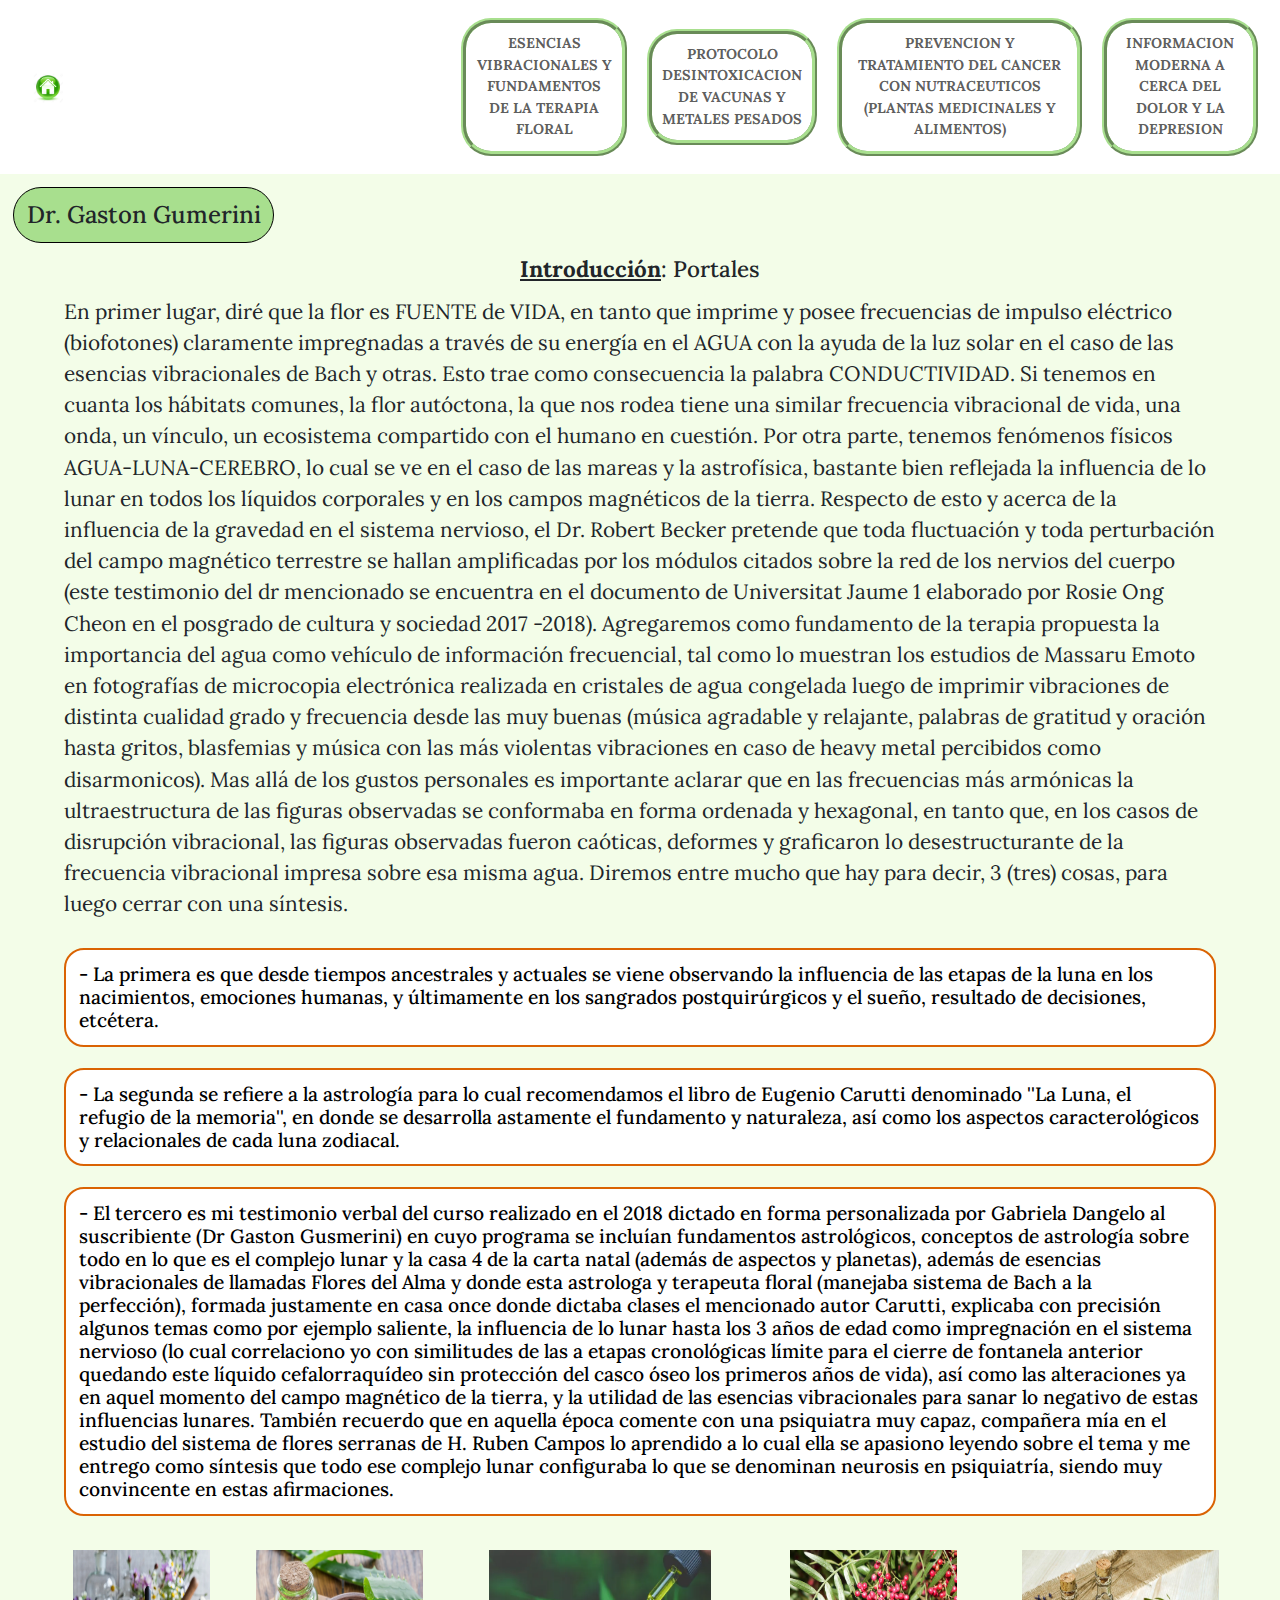
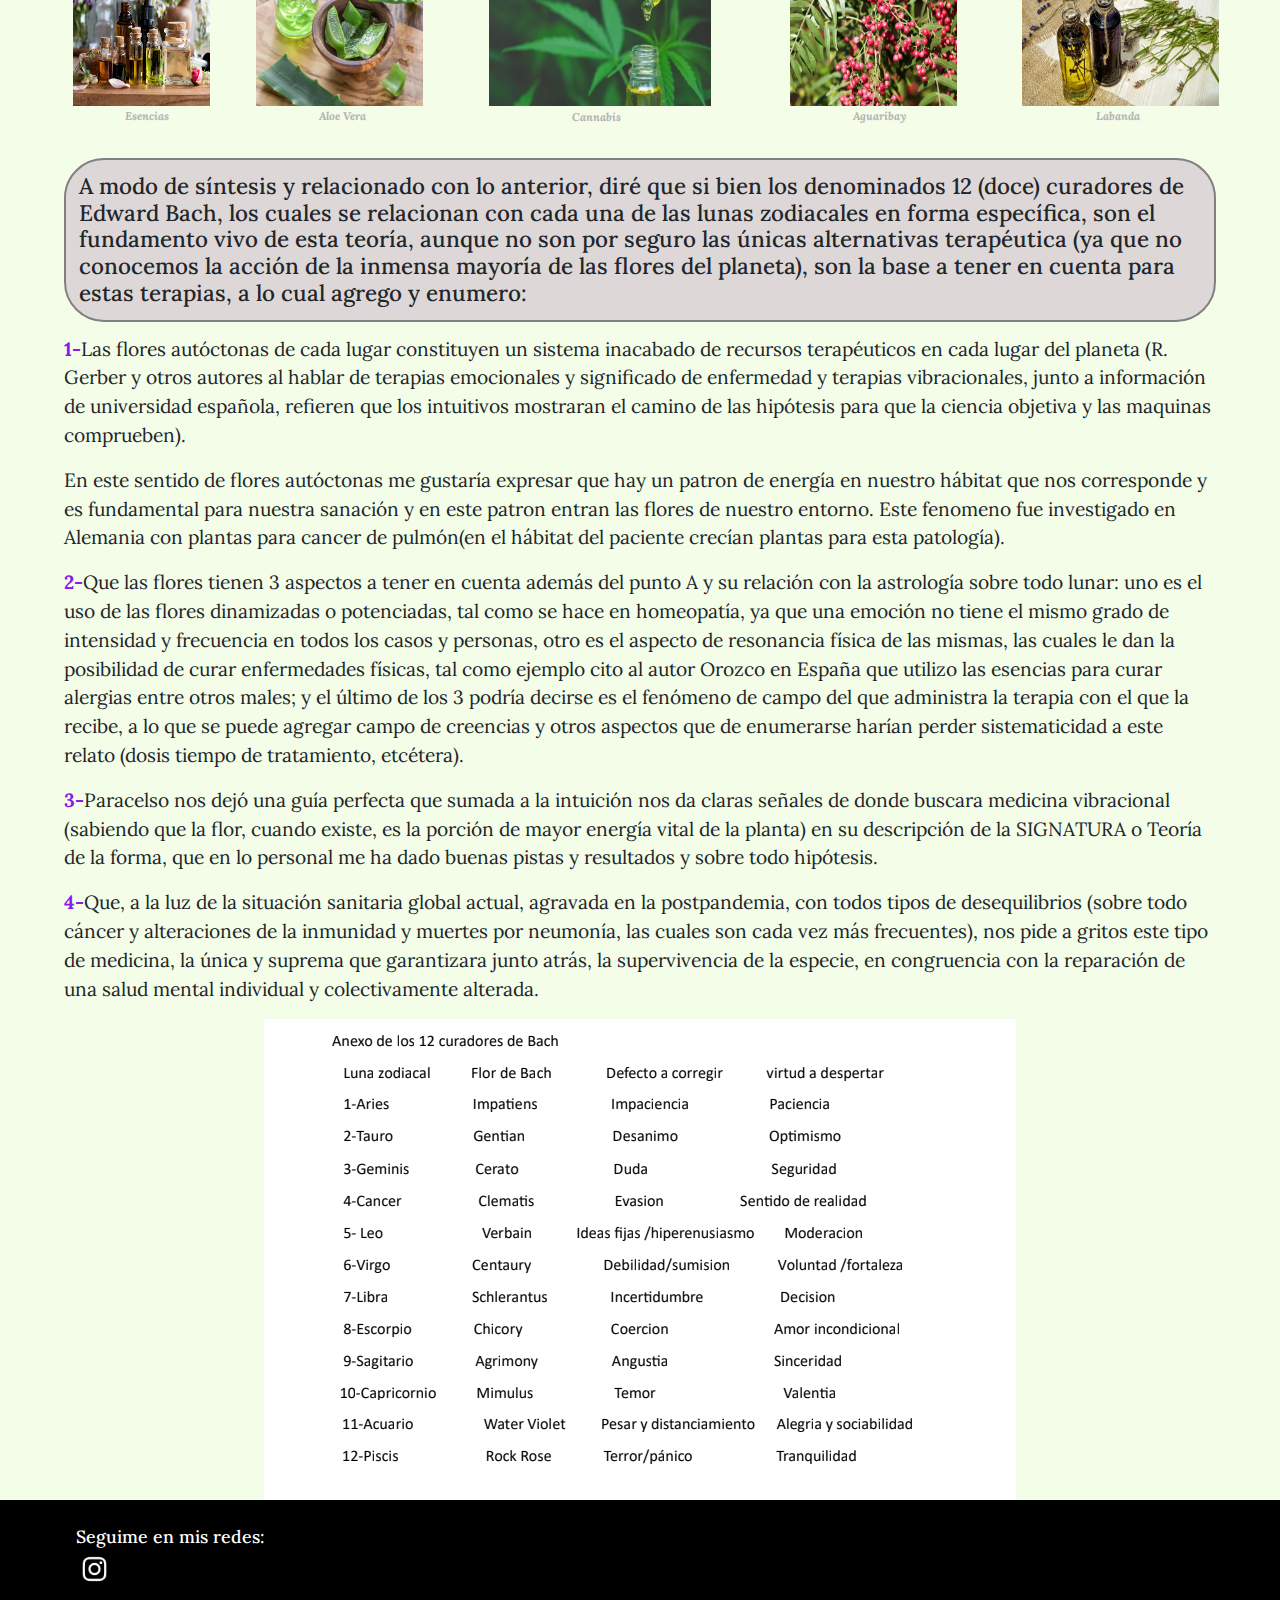
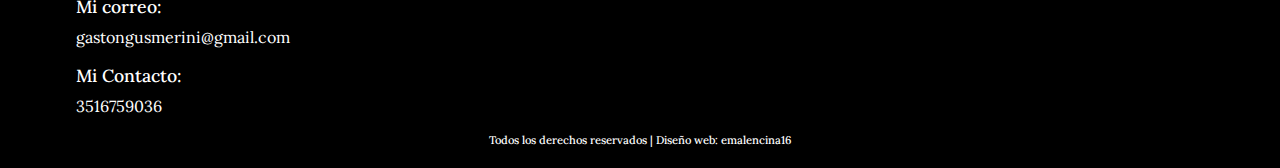
<file: index.html>
<!DOCTYPE html>
<html lang="en">
<head>
    <meta charset="UTF-8">
    <meta name="viewport" content="width=device-width, initial-scale=1.0">
    <!--link de google fonts-->
    <link rel="preconnect" href="https://fonts.googleapis.com">
    <link rel="preconnect" href="https://fonts.gstatic.com" crossorigin>
    <link href="https://fonts.googleapis.com/css2?family=Lora:wght@500&display=swap" rel="stylesheet">
    <!--link de bootstrap-->
    <link rel="stylesheet" href="https://cdn.jsdelivr.net/npm/bootstrap@5.3.1/dist/css/bootstrap.min.css">
    <!--link de css-->
    <link rel="stylesheet" href="css/main.css">
    <title>Gaston Gumerini, Medicina Homeopatica y Orthomolecular</title>
</head>
<body>
  <header class="menuIndex">
    <nav class="navbar navbar-expand-lg bg-body-white">
      <div class="container-fluid">
        <a class="navbar-brand" href="index.html"><img src="./img/logohome.jpg" class="imgLogo" alt="imagen del logo"></a>
        <button class="navbar-toggler" type="button" data-bs-toggle="collapse" data-bs-target="#navbarNav" aria-controls="navbarNav" aria-expanded="false" aria-label="Toggle navigation">
          <span class="navbar-toggler-icon"></span>
        </button>
        <div class="collapse navbar-collapse justify-content-end" id="navbarNav">
          <ul class="navbar-nav">
            <li class="nav-item">
              <a class="nav-link" href="pages/floresdebach.html" target="_blank">Esencias Vibracionales y Fundamentos de la terapia floral</a>
            </li>
            <li class="nav-item">
              <a class="nav-link" href="pages/desintoxicacion.html" target="_blank">Protocolo desintoxicacion de vacunas y metales pesados</a>
            </li>
            <li class="nav-item">
              <a class="nav-link" href="pages/fitoterapia.html" target="_blank">Prevencion y tratamiento del cancer con nutraceuticos (plantas medicinales y alimentos)</a>
            </li>
            <li class="nav-item">
              <a class="nav-link" href="pages/medicinadeldolor.html" target="_blank">Informacion moderna a cerca del dolor y la depresion</a>
            </li>
          </ul>
        </div>
      </div>
    </nav>
  </header>
  
  <main class="mainIndex">
    <div class="indexTextos">
      <h1 class="indexGaston">Dr. Gaston Gumerini</h1>
      <h2 class="indexPortales"><span class="indexTitulo">Introducción</span>: Portales</h2>
      <p class="indexIntroduccion"> En primer lugar, diré que la flor es FUENTE de VIDA, en tanto que imprime y posee
        frecuencias de impulso eléctrico (biofotones) claramente impregnadas a través de su
        energía en el AGUA con la ayuda de la luz solar en el caso de las esencias vibracionales de
        Bach y otras. Esto trae como consecuencia la palabra CONDUCTIVIDAD.
        Si tenemos en cuanta los hábitats comunes, la flor autóctona, la que nos rodea tiene una
        similar frecuencia vibracional de vida, una onda, un vínculo, un ecosistema compartido
        con el humano en cuestión.
        Por otra parte, tenemos fenómenos físicos AGUA-LUNA-CEREBRO, lo cual se ve en el caso
        de las mareas y la astrofísica, bastante bien reflejada la influencia de lo lunar en todos los
        líquidos corporales y en los campos magnéticos de la tierra. Respecto de esto y acerca de
        la influencia de la gravedad en el sistema nervioso, el Dr. Robert Becker pretende que toda
        fluctuación y toda perturbación del campo magnético terrestre se hallan
        amplificadas por los módulos citados sobre la red de los nervios del cuerpo (este
        testimonio del dr mencionado se encuentra en el documento de Universitat Jaume 1 elaborado por Rosie Ong Cheon en el posgrado de cultura y sociedad 2017 -2018).
        Agregaremos como fundamento de la terapia propuesta la importancia del agua como
        vehículo de información frecuencial, tal como lo muestran los estudios de Massaru
        Emoto en fotografías de microcopia electrónica realizada en cristales de agua congelada
        luego de imprimir vibraciones de distinta cualidad grado y frecuencia desde las muy
        buenas (música agradable y relajante, palabras de gratitud y oración hasta gritos, blasfemias y música con las más violentas vibraciones en caso de heavy metal percibidos como disarmonicos). Mas allá de los gustos personales es importante aclarar que en las
        frecuencias más armónicas la ultraestructura de las figuras observadas se conformaba
        en forma ordenada y hexagonal, en tanto que, en los casos de disrupción vibracional, las figuras observadas fueron caóticas, deformes y graficaron lo desestructurante de la
        frecuencia vibracional impresa sobre esa misma agua.
        Diremos entre mucho que hay para decir, 3 (tres) cosas, para luego cerrar con una síntesis.
      </p>
      <h3 class="indexElementos">
        - La primera es que desde tiempos ancestrales y actuales se viene observando la influencia de las etapas de la luna en los nacimientos, emociones humanas, y últimamente en los sangrados postquirúrgicos y el sueño, resultado de decisiones, etcétera.
      </h3>
      <h3 class="indexElementos">
        - La segunda se refiere a la astrología para lo cual recomendamos el libro de Eugenio Carutti denominado ''La Luna, el refugio de la memoria'', en donde se desarrolla
        astamente el fundamento y naturaleza, así como los aspectos caracterológicos y relacionales de cada luna zodiacal.
      </h3>
      <h3 class="indexElementos">
        - El tercero es mi testimonio verbal del curso realizado en el 2018 dictado en forma
        personalizada por Gabriela Dangelo al suscribiente (Dr Gaston Gusmerini) en cuyo
        programa se incluían fundamentos astrológicos, conceptos de astrología sobre todo en
        lo que es el complejo lunar y la casa 4 de la carta natal (además de aspectos y
        planetas), además de esencias vibracionales de llamadas Flores del Alma y donde esta
        astrologa y terapeuta floral (manejaba sistema de Bach a la perfección), formada
        justamente en casa once donde dictaba clases el mencionado autor Carutti, explicaba
        con precisión algunos temas como por ejemplo saliente, la influencia de lo lunar hasta
        los 3 años de edad como impregnación en el sistema nervioso (lo cual correlaciono yo
        con similitudes de las a etapas cronológicas límite para el cierre de fontanela anterior
        quedando este líquido cefalorraquídeo sin protección del casco óseo los primeros años
        de vida), así como las alteraciones ya en aquel momento del campo magnético de la
        tierra, y la utilidad de las esencias vibracionales para sanar lo negativo de estas
        influencias lunares.
        También recuerdo que en aquella época comente con una psiquiatra muy capaz, compañera mía en el estudio del
        sistema de flores serranas de H. Ruben Campos lo aprendido a lo cual ella se apasiono
        leyendo sobre el tema y me entrego como síntesis que todo ese complejo lunar
        configuraba lo que se denominan neurosis en psiquiatría, siendo muy convincente en
        estas afirmaciones.
      </h3>
    </div class="indexTextos">
  </main>
  
  <section class="sectionIndex">
    <div class="img1">
      <img src="img/fotomain1.webp" alt="frascos con extracciones">
      <p class="indexReferencias">Esencias</p>
    </div>
    <div class="img2">
      <img src="img/aloevera.jpg" alt="aloe vera">
      <p class="indexReferencias">Aloe Vera</p>
    </div>
    <div class="img3">
      <img src="img/cannabis-medicinal.webp" alt="aceite medicinal y hoja de cannabis">
      <p class="indexReferencias">Cannabis</p>
    </div>
    <div class="img4">
      <img src="img/aguaribay2-1608229732.jpg" alt="fruto de aguaribay">
      <p class="indexReferencias">Aguaribay</p>
    </div>
    <div class="img5">
      <img src="img/tintura-madre.jpg" alt="labanda y frascos con esencias">
      <p class="indexReferencias">Labanda</p>
    </div>
  </section>

  <article>
      <h3 class="articleIndex">A modo de síntesis y relacionado con lo anterior, diré que si bien los denominados 12 (doce) curadores de Edward Bach, los cuales se relacionan con cada una de las lunas zodiacales en forma específica, son el fundamento vivo de esta teoría, aunque no son por seguro las únicas alternativas terapéutica (ya que no conocemos la acción de la
        inmensa mayoría de las flores del planeta), son la base a tener en cuenta para estas terapias, a lo cual agrego y enumero:
      </h3>
      <p class="articleTemas">
        <span class="articleTitulos">1-</span>Las flores autóctonas de cada lugar constituyen un sistema inacabado de recursos terapéuticos en cada lugar del planeta (R. Gerber y otros autores al hablar de terapias
        emocionales y significado de enfermedad y terapias vibracionales, junto a información
        de universidad española, refieren que los intuitivos mostraran el camino de las hipótesis
        para que la ciencia objetiva y las maquinas comprueben).
      </p>
      <p class="articleTemas">
        En este sentido de flores autóctonas me gustaría expresar que hay un patron de energía en nuestro hábitat que nos corresponde y es fundamental para nuestra sanación y en este patron entran las flores de nuestro entorno. Este fenomeno fue investigado en Alemania con plantas para cancer de pulmón(en el hábitat del paciente crecían plantas para esta patología).
      </p>
      <p class="articleTemas">
        <span class="articleTitulos">2-</span>Que las flores tienen 3 aspectos a tener en cuenta además del punto A y su relación
        con la astrología sobre todo lunar: uno es el uso de las flores dinamizadas o potenciadas, tal como se hace en homeopatía, ya que una emoción no tiene el mismo grado de
        intensidad y frecuencia en todos los casos y personas, otro es el aspecto de resonancia
        física de las mismas, las cuales le dan la posibilidad de curar enfermedades físicas, tal
        como ejemplo cito al autor Orozco en España que utilizo las esencias para curar alergias
        entre otros males; y el último de los 3 podría decirse es el fenómeno de campo del que
        administra la terapia con el que la recibe, a lo que se puede agregar campo de creencias
        y otros aspectos que de enumerarse harían perder sistematicidad a este relato (dosis
        tiempo de tratamiento, etcétera).
      </p>
      <p class="articleTemas">
        <span class="articleTitulos">3-</span>Paracelso nos dejó una guía perfecta que sumada a la intuición nos da claras señales
        de donde buscara medicina vibracional (sabiendo que la flor, cuando existe, es la porción
        de mayor energía vital de la planta) en su descripción de la SIGNATURA o Teoría de la
        forma, que en lo personal me ha dado buenas pistas y resultados y sobre todo hipótesis.
      </p>
      <p class="articleTemas">
        <span class="articleTitulos">4-</span>Que, a la luz de la situación sanitaria global actual, agravada en la postpandemia, con
        todos tipos de desequilibrios (sobre todo cáncer y alteraciones de la inmunidad y muertes
        por neumonía, las cuales son cada vez más frecuentes), nos pide a gritos este tipo de
        medicina, la única y suprema que garantizara junto atrás, la supervivencia de la especie, en congruencia con la reparación de una salud mental individual y colectivamente
        alterada.
      </p>
  </article>

  <div class="imgIndex">
    <img src="img/12curadoresdebach.png" alt="">
  </div>
  
  <footer class="footerIndex">
    <h5 class="redesUno">Seguime en mis redes:</h5> 
    <div>
      <a href="https://www.instagram.com/salud.ando/?hl=es-la" target="_blank"><img src="./img/instagram-logo-white-on-black.png" alt="logo de instagram" class="logoInstagram"></a>
    </div>
    <h5 class="redesUno">Mi correo:</h5>
    <p class="footerEmail">gastongusmerini@gmail.com</p>
    <h5 class="redesUno">Mi Contacto:</h5>
    <p class="footerEmail">3516759036</p>
    <h5 class="footerDerechos">Todos los derechos reservados | Diseño web: emalencina16 </h5>
  </footer>

<!--link de js-->
<script src="https://cdn.jsdelivr.net/npm/bootstrap@5.3.1/dist/js/bootstrap.bundle.min.js"></script>    
</body>
</html>
</file>
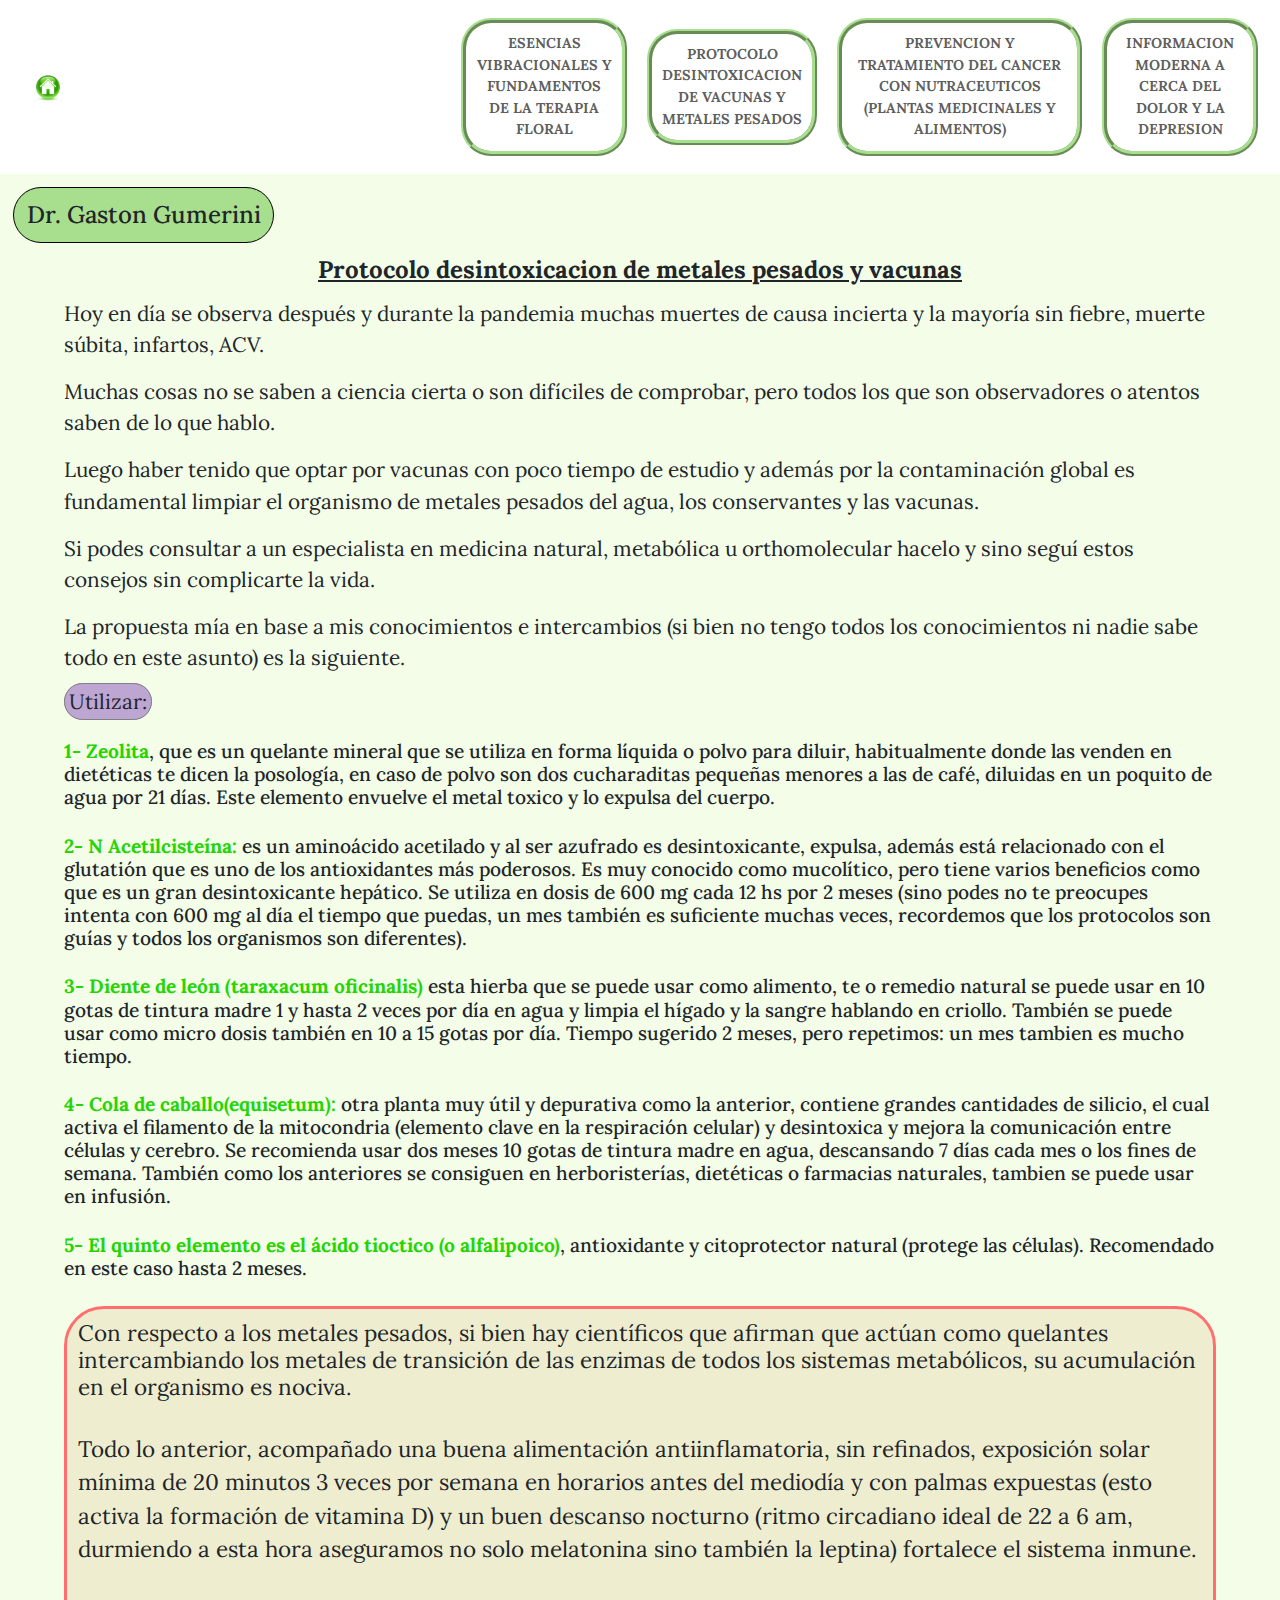
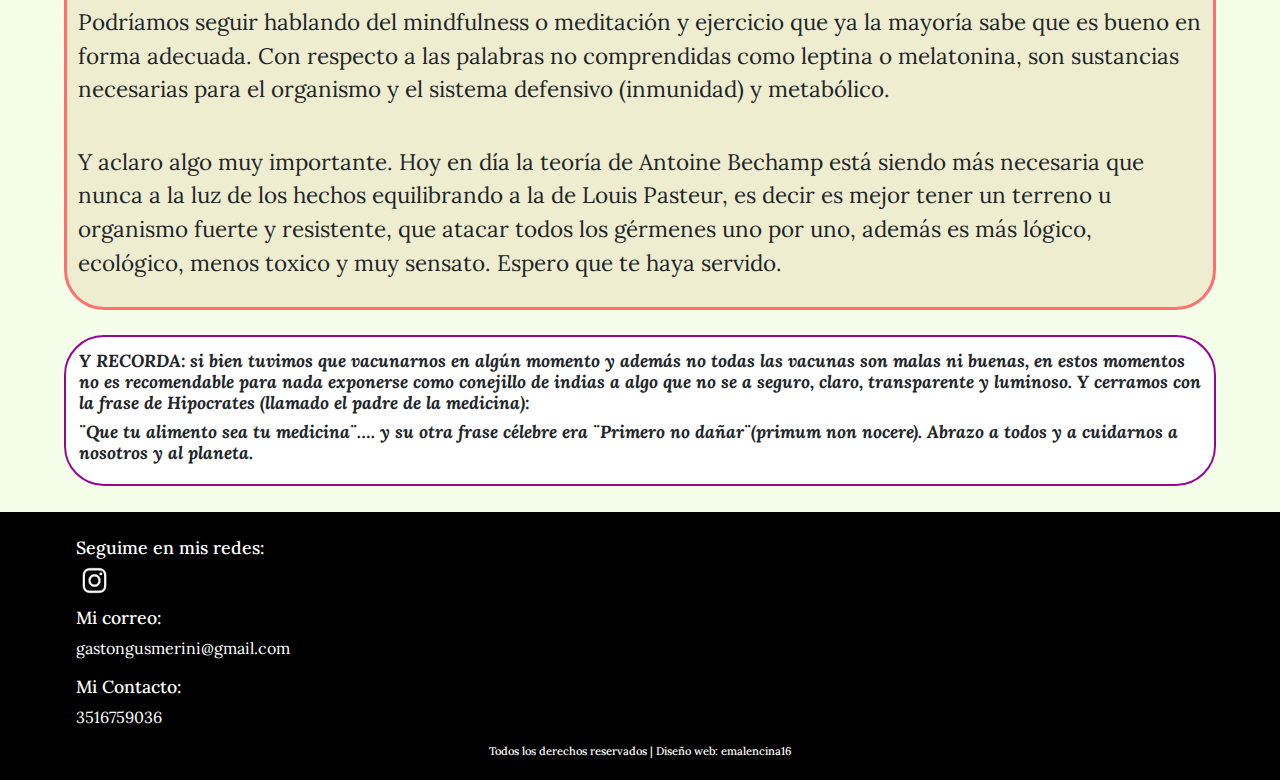
<file: pages/desintoxicacion.html>
<!DOCTYPE html>
<html lang="en">
<head>
    <meta charset="UTF-8">
    <meta name="viewport" content="width=device-width, initial-scale=1.0">
    <!--link de google fonts-->
    <link rel="preconnect" href="https://fonts.googleapis.com">
    <link rel="preconnect" href="https://fonts.gstatic.com" crossorigin>
    <link href="https://fonts.googleapis.com/css2?family=Lora:wght@500&display=swap" rel="stylesheet">
    <!--link de bootstrap-->
    <link rel="stylesheet" href="https://cdn.jsdelivr.net/npm/bootstrap@5.3.1/dist/css/bootstrap.min.css">
    <!--link de css-->
    <link rel="stylesheet" href="../css/main.css">
    <title>Protocolo desintoxicacion de vacunas y metales pesados</title>
</head>
<body>
    <header class="menuIndex">
        <nav class="navbar navbar-expand-lg bg-body-white">
          <div class="container-fluid">
            <a class="navbar-brand" href="../index.html"><img src="../img/logohome.jpg" class="imgLogo" alt="logo del home"></a>
            <button class="navbar-toggler" type="button" data-bs-toggle="collapse" data-bs-target="#navbarNav" aria-controls="navbarNav" aria-expanded="false" aria-label="Toggle navigation">
              <span class="navbar-toggler-icon"></span>
            </button>
            <div class="collapse navbar-collapse justify-content-end" id="navbarNav">
              <ul class="navbar-nav">
                <li class="nav-item">
                  <a class="nav-link" href="../pages/floresdebach.html" target="_blank">Esencias Vibracionales y Fundamentos de la terapia floral</a>
                </li>
                <li class="nav-item">
                  <a class="nav-link" href="../pages/desintoxicacion.html" target="_blank">Protocolo desintoxicacion de vacunas y metales pesados</a>
                </li>
                <li class="nav-item">
                  <a class="nav-link" href="../pages/fitoterapia.html" target="_blank">Prevencion y tratamiento del cancer con nutraceuticos (plantas medicinales y alimentos)</a>
                </li>
                <li class="nav-item">
                  <a class="nav-link" href="../pages/medicinadeldolor.html" target="_blank">Informacion moderna a cerca del dolor y la depresion</a>
                </li>
              </ul>
            </div>
          </div>
        </nav>
    </header>
    
    <main>
        <div>
          <h1 class="desintoxicacionGaston">
            Dr. Gaston Gumerini
          </h1>
          <h2 class="desintoxicacionIntroduccion"> Protocolo desintoxicacion de metales pesados y vacunas </h2>
          <p class="desintoxicacionContenido">
            Hoy en día se observa después y durante la pandemia muchas muertes de causa incierta y la mayoría sin fiebre, muerte súbita, infartos, ACV.
          </p>
          <p class="desintoxicacionContenido">
            Muchas cosas no se saben a ciencia cierta o son difíciles de comprobar, pero todos los que son observadores o atentos saben de lo que hablo.
          </p>
          <p class="desintoxicacionContenido">
            Luego haber tenido que optar por vacunas con poco tiempo de estudio y además por la contaminación global es fundamental limpiar el organismo de metales pesados del agua, los conservantes y las vacunas.
          </p>
          <p class="desintoxicacionContenido">
            Si podes consultar a un especialista en medicina natural, metabólica u orthomolecular hacelo y sino seguí estos consejos sin complicarte la vida.
          </p>
          <p class="desintoxicacionContenido">
            La propuesta mía en base a mis conocimientos e intercambios (si bien no tengo todos los conocimientos ni nadie sabe todo en este asunto) es la siguiente.
          </p>
          <h3 class="desintoxicacionContenido"><span class="desintoxicacionItems">Utilizar: </span></h3>
          <h4 class="desintoxicacionElementos">
            <span class="desintoxicacionPartes">1- Zeolita</span>, que es un quelante mineral que se utiliza en forma líquida o polvo para diluir, habitualmente donde las venden en dietéticas te dicen la posología, en caso de polvo son dos cucharaditas pequeñas menores a las de café, diluidas en un poquito de agua por 21 días. Este elemento envuelve el metal toxico y lo expulsa del cuerpo.
          </h4>
          <h4 class="desintoxicacionElementos">
            <span class="desintoxicacionPartes">2- N Acetilcisteína:</span> es un aminoácido acetilado y al ser azufrado es desintoxicante, expulsa, además está relacionado con el glutatión que es uno de los antioxidantes más poderosos. Es muy conocido como mucolítico, pero tiene varios beneficios como que es un gran desintoxicante hepático. Se utiliza en dosis de 600 mg cada 12 hs por 2 meses (sino podes no te preocupes intenta con 600 mg al día el tiempo que puedas, un mes también es suficiente muchas veces, recordemos que los protocolos son guías y todos los organismos son diferentes).
          </h4>
          <h4 class="desintoxicacionElementos">
            <span class="desintoxicacionPartes">3- Diente de león (taraxacum oficinalis)</span> esta hierba que se puede usar como alimento, te o remedio natural se puede usar en 10 gotas de tintura madre 1 y hasta 2 veces por día en agua y limpia el hígado y la sangre hablando en criollo. También se puede usar como micro dosis también en 10 a 15 gotas por día. Tiempo sugerido 2 meses, pero repetimos: un mes tambien es mucho tiempo.
          </h4>
          <h4 class="desintoxicacionElementos">
            <span class="desintoxicacionPartes">4- Cola de caballo(equisetum):</span> otra planta muy útil y depurativa como la anterior, contiene grandes cantidades de silicio, el cual activa el filamento de la mitocondria (elemento clave en la respiración celular) y desintoxica y mejora la comunicación entre células y cerebro. Se recomienda usar dos meses 10 gotas de tintura madre en agua, descansando 7 días cada mes o los fines de semana. También como los anteriores se consiguen en herboristerías, dietéticas o farmacias naturales, tambien se puede usar en infusión.
          </h4>
          <h4 class="desintoxicacionElementos">
            <span class="desintoxicacionPartes">5- El quinto elemento es el ácido tioctico (o alfalipoico)</span>, antioxidante y citoprotector natural (protege las células). Recomendado en este caso hasta 2 meses.
          </h4>
        </div>
    </main>

    <section class="desintoxicacionSection">
      <h5 class="desintoxicacionMetales">
        Con respecto a los metales pesados, si bien hay científicos que afirman que actúan como quelantes intercambiando los metales de transición de las enzimas de todos los sistemas metabólicos, su acumulación en el organismo es nociva.
      </h5>
      <p class="desintoxicacionMetales">
        Todo lo anterior, acompañado una buena alimentación antiinflamatoria, sin refinados, exposición solar mínima de 20 minutos 3 veces por semana en horarios antes del mediodía y con palmas expuestas (esto activa la formación de vitamina D) y un buen descanso nocturno (ritmo circadiano ideal de 22 a 6 am, durmiendo a esta hora aseguramos no solo melatonina sino también la leptina) fortalece el sistema inmune.
      </p>
      <p class="desintoxicacionMetales">
        Podríamos seguir hablando del mindfulness o meditación y ejercicio que ya la mayoría sabe que es bueno en forma adecuada. Con respecto a las palabras no comprendidas como leptina o melatonina, son sustancias necesarias para el organismo y el sistema defensivo (inmunidad) y metabólico.
      </p>
      <p class="desintoxicacionMetales">
        Y aclaro algo muy importante. Hoy en día la teoría de Antoine Bechamp está siendo más necesaria que nunca a la luz de los hechos equilibrando a la de Louis Pasteur, es decir es mejor tener un terreno u organismo fuerte y resistente, que atacar todos los gérmenes uno por uno, además es más lógico, ecológico, menos toxico y muy sensato. Espero que te haya servido.
      </p>
    </section>

    <aside class="desintoxicacionAside">
      <h6 class="desintoxicacionRecordatorio">Y RECORDA: si bien tuvimos que vacunarnos en algún momento y además no todas las vacunas son malas ni buenas, en estos momentos no es recomendable para nada exponerse como conejillo de indias a algo que no se a seguro, claro, transparente y luminoso. Y cerramos con la frase de Hipocrates (llamado el padre de la medicina): </h6>
      <h6 class="desintoxicacionRecordatorio">¨Que tu alimento sea tu medicina¨…. y su otra frase célebre era ¨Primero no dañar¨(primum non nocere). Abrazo a todos y a cuidarnos a nosotros y al planeta.</h6>
    </aside>

    <footer class="footerIndex">
      <h5 class="redesUno">Seguime en mis redes:</h5> 
      <div>
        <a href="https://www.instagram.com/salud.ando/?hl=es-la" target="_blank"><img src="../img/instagram-logo-white-on-black.png" alt="logo de instagram" class="logoInstagram"></a>
      </div>
      <h5 class="redesUno">Mi correo:</h5>
      <p class="footerEmail">gastongusmerini@gmail.com</p>
      <h5 class="redesUno">Mi Contacto:</h5>
      <p class="footerEmail">3516759036</p>
      <h5 class="footerDerechos">Todos los derechos reservados | Diseño web: emalencina16 </h5>
    </footer>

<!--class="desintoxicacionFooter"-->

<!--link de js-->
<script src="https://cdn.jsdelivr.net/npm/bootstrap@5.3.1/dist/js/bootstrap.bundle.min.js"></script> 
</body>
</html>
</file>
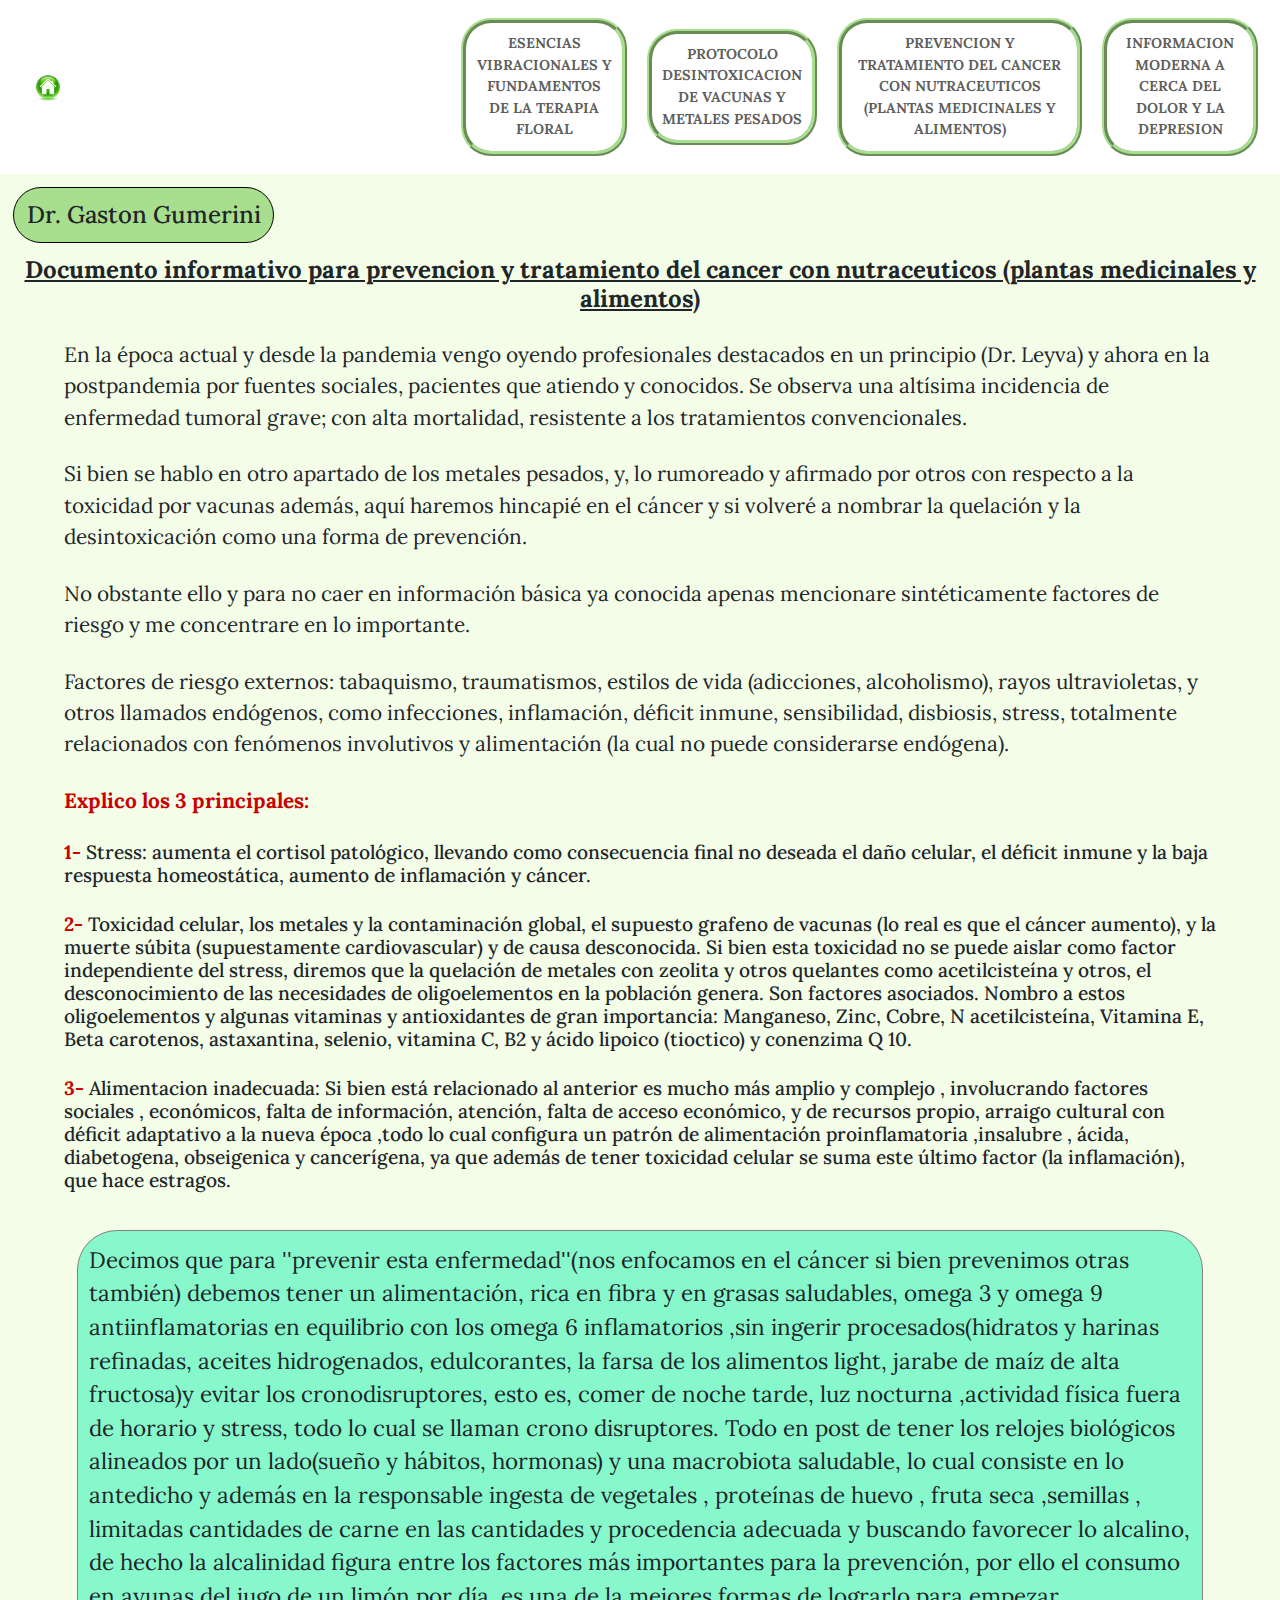
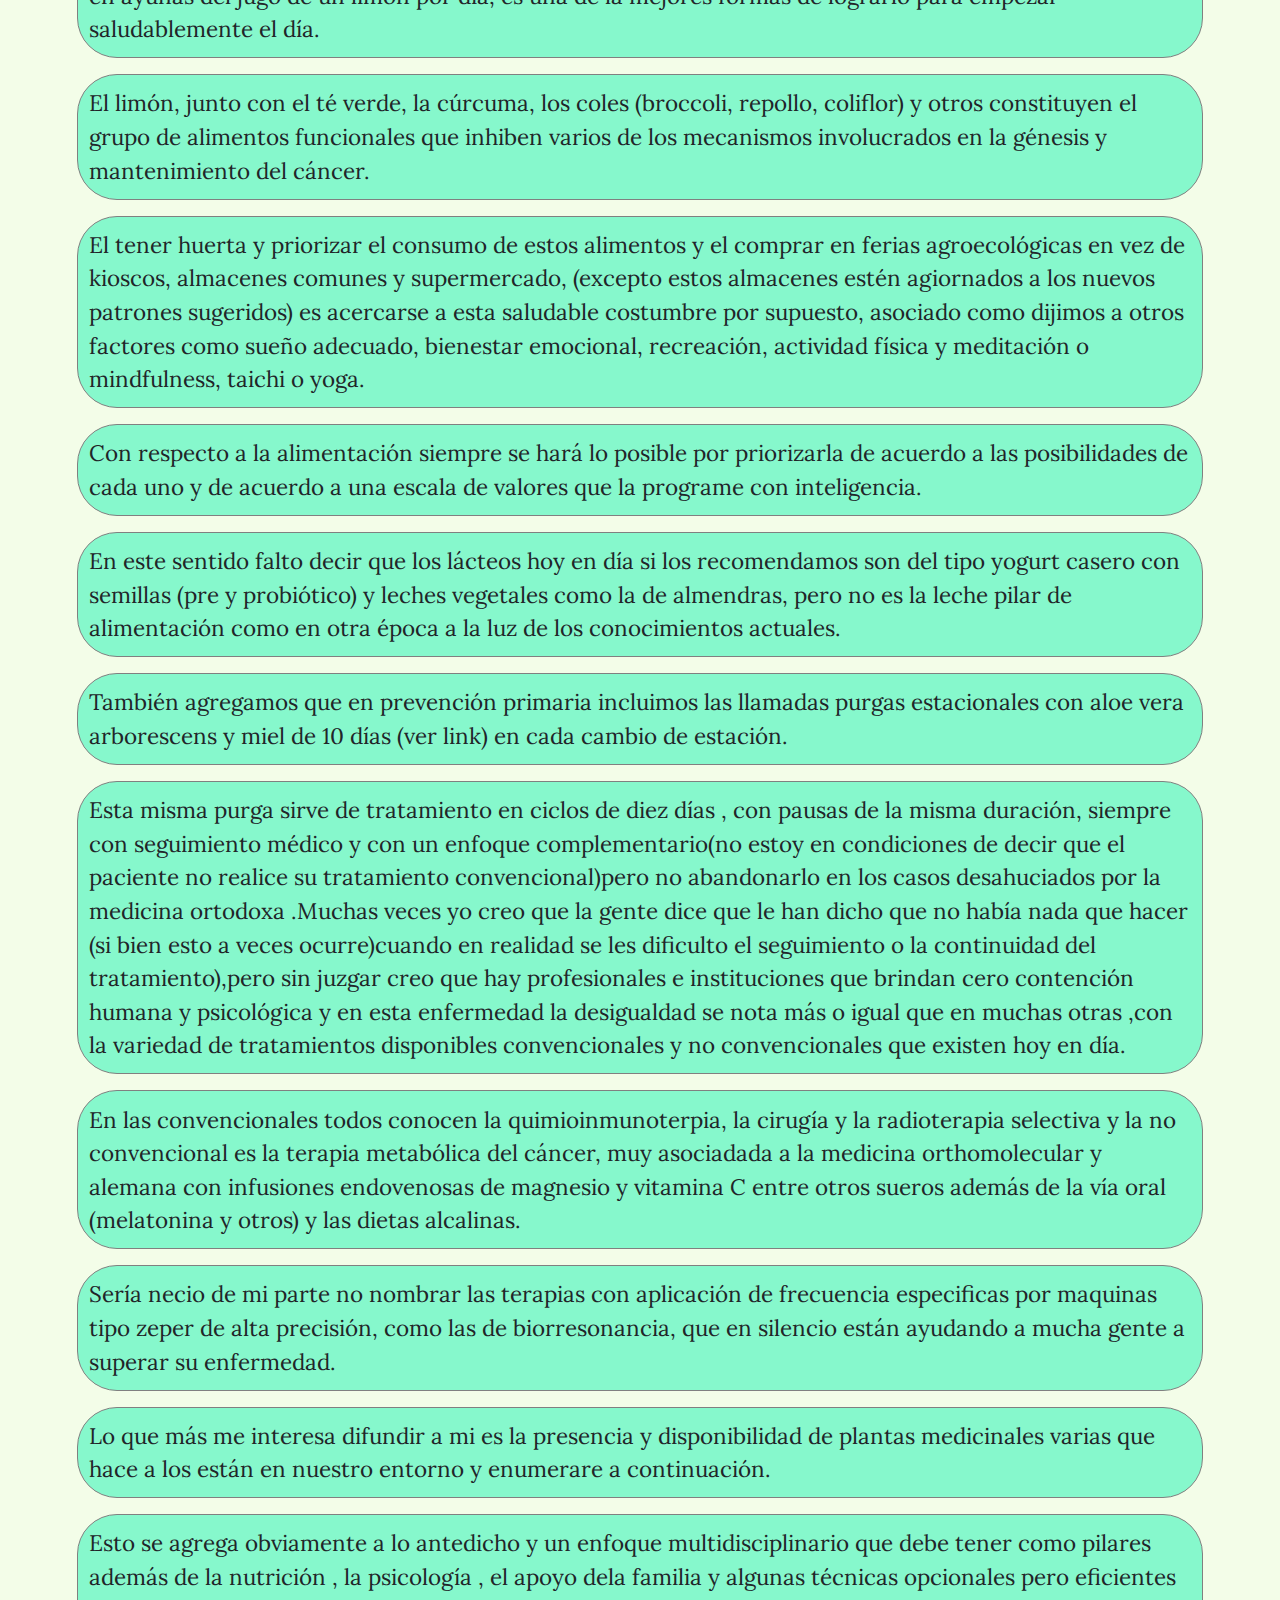
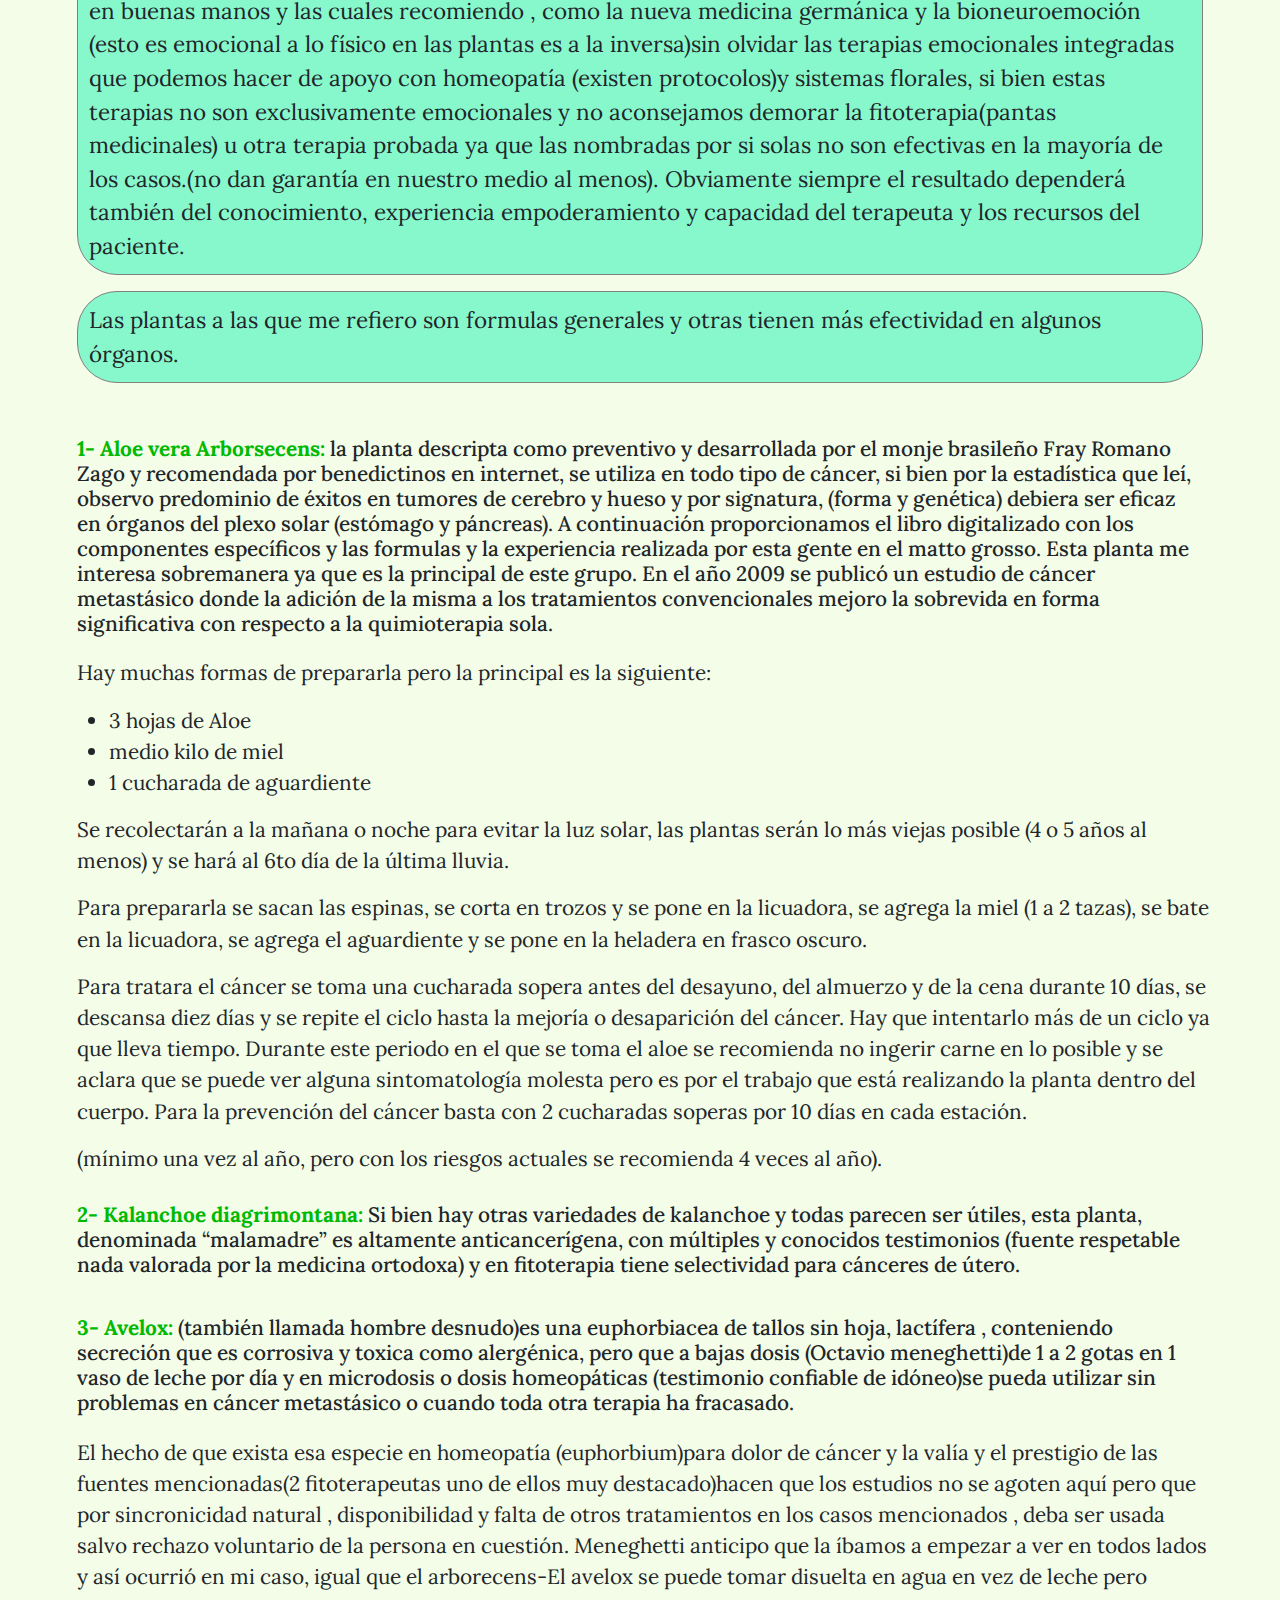
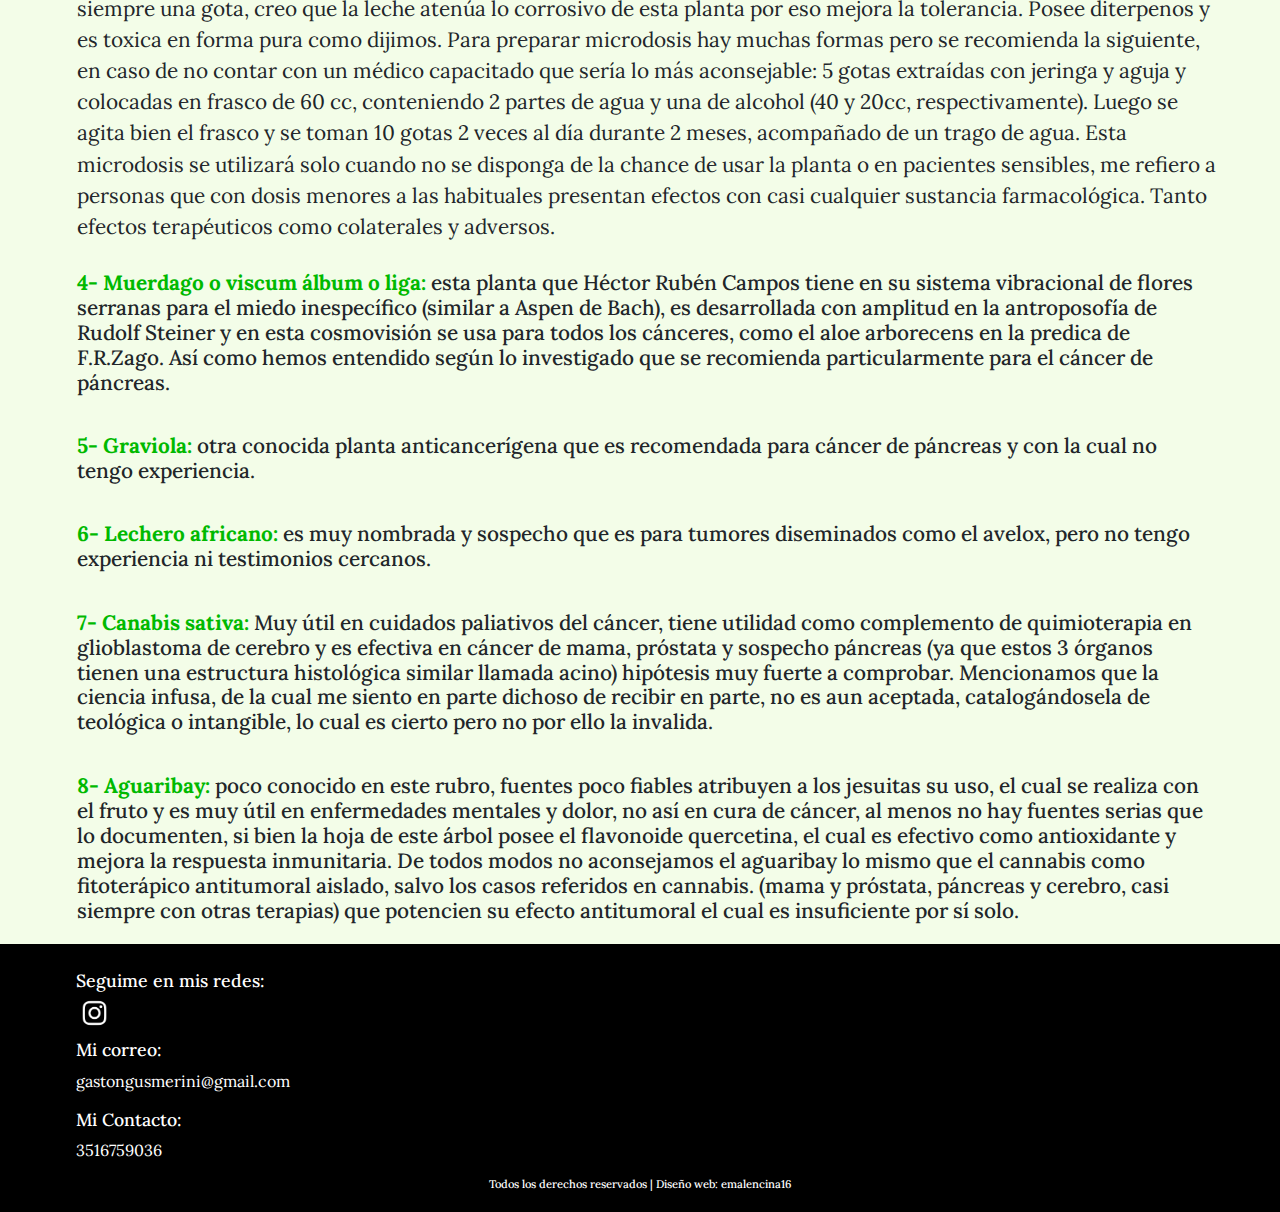
<file: pages/fitoterapia.html>
<!DOCTYPE html>
<html lang="en">
<head>
    <meta charset="UTF-8">
    <meta name="viewport" content="width=device-width, initial-scale=1.0">
    <!--link de google fonts-->
    <link rel="preconnect" href="https://fonts.googleapis.com">
    <link rel="preconnect" href="https://fonts.gstatic.com" crossorigin>
    <link href="https://fonts.googleapis.com/css2?family=Lora:wght@500&display=swap" rel="stylesheet">
    <!--link de bootstrap-->
    <link rel="stylesheet" href="https://cdn.jsdelivr.net/npm/bootstrap@5.3.1/dist/css/bootstrap.min.css">
    <!--link de css-->
    <link rel="stylesheet" href="../css/main.css">
    <title>Prevencion y tratamiento del cancer con nutraceuticos (plantas medicinales y alimentos)</title>
</head>
<body>
    <header class="menuIndex">
        <nav class="navbar navbar-expand-lg bg-body-white">
          <div class="container-fluid">
            <a class="navbar-brand" href="../index.html"><img src="../img/logohome.jpg" class="imgLogo" alt="logo del home"></a>
            <button class="navbar-toggler" type="button" data-bs-toggle="collapse" data-bs-target="#navbarNav" aria-controls="navbarNav" aria-expanded="false" aria-label="Toggle navigation">
              <span class="navbar-toggler-icon"></span>
            </button>
            <div class="collapse navbar-collapse justify-content-end" id="navbarNav">
              <ul class="navbar-nav">
                <li class="nav-item">
                  <a class="nav-link" href="../pages/floresdebach.html" target="_blank">Esencias Vibracionales y Fundamentos de la terapia floral</a>
                </li>
                <li class="nav-item">
                  <a class="nav-link" href="../pages/desintoxicacion.html" target="_blank">Protocolo desintoxicacion de vacunas y metales pesados</a>
                </li>
                <li class="nav-item">
                  <a class="nav-link" href="../pages/fitoterapia.html" target="_blank">Prevencion y tratamiento del cancer con nutraceuticos (plantas medicinales y alimentos)</a>
                </li>
                <li class="nav-item">
                  <a class="nav-link" href="../pages/medicinadeldolor.html" target="_blank">Informacion moderna a cerca del dolor y la depresion</a>
                </li>
              </ul>
            </div>
          </div>
        </nav>
    </header>
    
    <main>
         <div>
            <h1 class="fitoterapiaGaston">Dr. Gaston Gumerini</h1>
            <h2 class="fitoterapiaIntroduccion">Documento informativo para prevencion y tratamiento del cancer con nutraceuticos (plantas medicinales y alimentos)</h2>
            <p class="fitoterapiaContenido">En la época actual y desde la pandemia vengo oyendo profesionales destacados en un principio (Dr. Leyva) y ahora en la postpandemia por fuentes sociales, pacientes que atiendo y conocidos. Se observa una altísima incidencia de enfermedad tumoral grave; con alta mortalidad, resistente a los tratamientos convencionales.</p>
            <p class="fitoterapiaContenido">Si bien se hablo  en otro apartado de los metales pesados, y, lo rumoreado y afirmado por otros con respecto a la toxicidad por vacunas además, aquí haremos hincapié en el cáncer y si volveré a nombrar la quelación y la desintoxicación como una forma de prevención.</p>
            <p class="fitoterapiaContenido">No obstante ello y para no caer en información básica ya conocida apenas mencionare sintéticamente factores de riesgo y me concentrare en lo importante.</p>
            <p class="fitoterapiaContenido">Factores de riesgo externos: tabaquismo, traumatismos, estilos de vida (adicciones, alcoholismo), rayos ultravioletas, y otros llamados endógenos, como infecciones, inflamación, déficit inmune, sensibilidad, disbiosis, stress, totalmente relacionados con fenómenos involutivos y alimentación (la cual no puede considerarse endógena).</p>
            <p class="fitoterapiaContenido"><span class="factoresPrincipales">Explico los 3 principales:</span></p>
            <h3 class="fitoterapiaFactores"><span class="factoresPrincipales">1- </span>Stress: aumenta el cortisol patológico, llevando como consecuencia final no deseada el daño celular, el déficit inmune y la baja respuesta homeostática, aumento de inflamación y cáncer.</h3>
            <h3 class="fitoterapiaFactores"><span class="factoresPrincipales">2- </span>Toxicidad celular, los metales y la contaminación global, el supuesto grafeno de vacunas (lo real es que el cáncer aumento), y la muerte súbita (supuestamente cardiovascular) y de causa desconocida. Si bien esta toxicidad no se puede aislar como factor independiente del stress, diremos que la quelación de metales con zeolita y otros quelantes como acetilcisteína y otros, el desconocimiento de las necesidades de oligoelementos en la población genera. Son factores asociados. Nombro a estos oligoelementos y algunas vitaminas y antioxidantes de gran importancia: Manganeso, Zinc, Cobre, N acetilcisteína, Vitamina E, Beta carotenos, astaxantina, selenio, vitamina C, B2 y ácido lipoico (tioctico) y conenzima Q 10.</h3>
            <h3 class="fitoterapiaFactores"><span class="factoresPrincipales">3- </span>Alimentacion inadecuada: Si bien está relacionado al anterior es mucho más amplio y complejo , involucrando factores  sociales , económicos, falta de información, atención, falta de acceso económico, y de recursos propio, arraigo cultural con déficit adaptativo a la nueva época ,todo lo cual configura un patrón de alimentación proinflamatoria ,insalubre , ácida, diabetogena, obseigenica y cancerígena, ya que además de tener toxicidad celular se suma este último factor (la inflamación), que hace estragos.</h3>
         </div>
    </main>

    <section>
      <div class="fitoterapiaPrevencion">
        <p class="fitoterapiaMetodos">Decimos que para ''prevenir esta enfermedad''(nos enfocamos en el cáncer si bien prevenimos otras también) debemos tener un alimentación, rica en fibra y en grasas saludables, omega 3 y omega 9 antiinflamatorias en equilibrio con los omega 6 inflamatorios ,sin ingerir procesados(hidratos y harinas refinadas, aceites hidrogenados, edulcorantes, la farsa de los alimentos light, jarabe de maíz de alta fructosa)y evitar los cronodisruptores, esto es, comer de noche tarde, luz nocturna ,actividad física fuera de horario y stress, todo lo cual se llaman crono disruptores. Todo en post de tener los relojes biológicos alineados por un lado(sueño y hábitos, hormonas) y una macrobiota saludable, lo cual consiste en lo antedicho y además en la responsable ingesta de vegetales , proteínas de huevo , fruta seca ,semillas , limitadas  cantidades de carne en las cantidades y procedencia adecuada y buscando favorecer lo alcalino, de hecho la alcalinidad figura entre los factores más importantes para la prevención, por ello el consumo en ayunas del jugo de un limón por día, es una de la mejores formas de lograrlo para empezar saludablemente el día.</p>
        <p class="fitoterapiaMetodos">El limón, junto con el té verde, la cúrcuma, los coles (broccoli, repollo, coliflor) y otros constituyen el grupo de alimentos funcionales que inhiben varios de los mecanismos involucrados en la génesis y mantenimiento del cáncer.</p>
        <p class="fitoterapiaMetodos">El tener huerta y priorizar el consumo de estos alimentos y el comprar en ferias agroecológicas en vez de kioscos, almacenes comunes y supermercado, (excepto estos almacenes estén agiornados a los nuevos patrones sugeridos) es acercarse a esta saludable costumbre por supuesto, asociado como dijimos a otros factores como sueño adecuado, bienestar emocional, recreación, actividad física y meditación o mindfulness, taichi o yoga.</p>
        <p class="fitoterapiaMetodos">Con respecto a la alimentación siempre se hará lo posible por priorizarla de acuerdo a las posibilidades de cada uno y de acuerdo a una escala de valores que la programe con inteligencia.</p>
        <p class="fitoterapiaMetodos">En este sentido falto decir que los lácteos hoy en día si los recomendamos son del tipo yogurt casero con semillas (pre y probiótico) y leches vegetales como la de almendras, pero no es la leche pilar de alimentación como en otra época a la luz de los conocimientos actuales.</p>
        <p class="fitoterapiaMetodos">También agregamos que en prevención primaria incluimos las llamadas purgas estacionales con aloe vera arborescens y miel de 10 días (ver link) en cada cambio de estación.</p>
        <p class="fitoterapiaMetodos">Esta misma purga sirve de tratamiento en ciclos de diez días , con pausas de la misma duración, siempre con seguimiento médico y con un enfoque complementario(no estoy en condiciones de decir que el paciente no realice su tratamiento convencional)pero no abandonarlo en los casos desahuciados por la medicina ortodoxa .Muchas veces yo creo que la gente dice que le han dicho que no había nada que hacer (si bien esto a veces ocurre)cuando en realidad se les dificulto el seguimiento o la continuidad del tratamiento),pero sin juzgar creo que hay profesionales  e instituciones que brindan cero contención humana y psicológica y en esta enfermedad la desigualdad se nota más o igual que en muchas otras ,con la variedad de tratamientos disponibles convencionales y no convencionales que existen hoy en día.</p>
        <p class="fitoterapiaMetodos">En las convencionales todos conocen la quimioinmunoterpia, la cirugía y la radioterapia selectiva y la no convencional es la terapia metabólica del cáncer, muy asociadada a la medicina orthomolecular y alemana con infusiones endovenosas de magnesio y vitamina C entre otros sueros además de la vía oral (melatonina y otros) y las dietas alcalinas.</p>
        <p class="fitoterapiaMetodos">Sería necio de mi parte no nombrar las terapias con <span class="fitoterapiaResaltado">aplicación de frecuencia especificas por maquinas tipo zeper de alta precisión</span>, como las de biorresonancia, que en silencio están ayudando a mucha gente a superar su enfermedad.</p>
        <p class="fitoterapiaMetodos">Lo que más me interesa difundir a mi es la presencia y disponibilidad de plantas medicinales varias que hace a los están en nuestro entorno y enumerare a continuación.</p>
        <p class="fitoterapiaMetodos">Esto  se agrega obviamente a lo antedicho y un enfoque multidisciplinario que debe tener como pilares además de la nutrición , la psicología , el apoyo dela familia y algunas técnicas opcionales pero eficientes en buenas manos y las cuales recomiendo , como la nueva medicina germánica y la bioneuroemoción (esto es emocional a lo físico en las plantas es a la inversa)sin olvidar las terapias emocionales integradas que podemos hacer  de apoyo con homeopatía (existen protocolos)y sistemas florales, si bien estas terapias no son exclusivamente emocionales y no aconsejamos demorar la fitoterapia(pantas medicinales) u otra terapia probada ya que las nombradas por si solas no son efectivas en la mayoría de los casos.(no dan garantía en nuestro medio al menos). Obviamente siempre el resultado dependerá también del conocimiento, experiencia empoderamiento y capacidad del terapeuta y los recursos del paciente.</p>
        <p class="fitoterapiaMetodos">Las plantas a las que me refiero son formulas generales y otras tienen más efectividad en algunos órganos.</p>
      </div>
    </section>

    <article>
      <div>
        <h4 class="fitoterapiaPlantas"><span class="fitoterapiaSpan">1- Aloe vera Arborsecens:</span> la planta descripta como preventivo y desarrollada por el monje brasileño Fray Romano Zago y recomendada por benedictinos en internet, se utiliza en todo tipo de cáncer, si bien por la estadística que leí, observo predominio de éxitos en tumores de cerebro y hueso y por signatura, (forma y genética) debiera ser eficaz en órganos del plexo solar (estómago y páncreas). A continuación proporcionamos el libro digitalizado con los componentes específicos y las formulas y la experiencia realizada por esta gente en el matto grosso. Esta planta me interesa sobremanera ya que es la principal de este grupo. En el año 2009 se publicó un estudio de cáncer metastásico donde la adición de la misma a los tratamientos convencionales mejoro la sobrevida en forma significativa con respecto a la quimioterapia sola.</h4>
        <p class="fitoterapiaDescripcion">Hay muchas formas de prepararla pero la principal es la siguiente:
          <ul class="fitoterapiaDescripcion">
            <li>3 hojas de Aloe</li>
            <li>medio kilo de miel</li>
            <li>1 cucharada de aguardiente</li>
          </ul>
        </p>
        <p class="fitoterapiaDescripcion">Se recolectarán a la mañana o noche para evitar la luz solar, las plantas serán lo más viejas posible (4 o 5 años al menos) y se hará al 6to día de la última lluvia.</p>
        <p class="fitoterapiaDescripcion">Para prepararla se sacan las espinas, se corta en trozos y se pone en la licuadora, se agrega la miel (1 a 2 tazas), se bate en la licuadora, se agrega el aguardiente y se pone en la heladera en frasco oscuro.</p>
        <p class="fitoterapiaDescripcion">Para tratara el cáncer se toma una cucharada sopera antes del desayuno, del almuerzo y de la cena durante 10 días, se descansa diez días y se repite el ciclo hasta la mejoría o desaparición del cáncer. Hay que intentarlo más de un ciclo ya que lleva tiempo. Durante este periodo en el que se toma el aloe se recomienda no ingerir carne en lo posible y se aclara que se puede ver alguna sintomatología molesta pero es por el trabajo que está realizando la planta dentro del cuerpo. Para la prevención del cáncer basta con 2 cucharadas soperas por 10 días en cada estación.</p>
        <p class="fitoterapiaDescripcion">(mínimo una vez al año, pero con los riesgos actuales se recomienda 4 veces al año).</p>
        <h4 class="fitoterapiaPlantas"><span class="fitoterapiaSpan">2- Kalanchoe diagrimontana:</span> Si bien hay otras variedades de kalanchoe y todas parecen ser útiles, esta planta, denominada “malamadre” es altamente anticancerígena, con múltiples y conocidos testimonios (fuente respetable nada valorada por la medicina ortodoxa) y en fitoterapia tiene selectividad para cánceres de útero.</h4>
        <h4 class="fitoterapiaPlantas"><span class="fitoterapiaSpan">3- Avelox:</span> (también llamada hombre desnudo)es una euphorbiacea de tallos sin hoja, lactífera , conteniendo secreción que es corrosiva y toxica como alergénica, pero que a bajas dosis (Octavio meneghetti)de 1 a 2 gotas en 1 vaso de leche por día y en microdosis o dosis homeopáticas (testimonio confiable de idóneo)se pueda utilizar sin problemas <span class="fitoterapiaResaltado">en cáncer metastásico o cuando toda otra terapia ha fracasado</span>.</h4>
        <p class="fitoterapiaDescripcion">El hecho de que exista esa especie en homeopatía (euphorbium)para dolor de cáncer y la valía y el prestigio de las fuentes mencionadas(2 fitoterapeutas uno de ellos muy destacado)hacen que los estudios no se agoten aquí pero que por sincronicidad natural , disponibilidad y falta de otros tratamientos en los casos mencionados , deba ser usada salvo rechazo voluntario de la persona en cuestión. Meneghetti anticipo que la íbamos a empezar a ver en todos lados y así ocurrió en mi caso, igual que el arborecens-El avelox se puede tomar disuelta en agua en vez de leche pero siempre una gota, creo que la leche atenúa lo corrosivo de esta planta por eso mejora la tolerancia. Posee diterpenos y es toxica en forma pura como dijimos. Para preparar microdosis hay muchas formas pero se recomienda la siguiente, en caso de no contar con un médico capacitado que sería lo más aconsejable: 5 gotas extraídas con jeringa y aguja y colocadas en frasco de 60 cc, conteniendo 2 partes de agua y una de alcohol (40 y 20cc, respectivamente). Luego se agita bien el frasco y se toman 10 gotas 2 veces al día durante 2 meses, acompañado de un trago de agua. Esta microdosis se utilizará solo cuando no se disponga de la chance de usar la planta o en pacientes sensibles, me refiero a personas que con dosis menores a las habituales presentan efectos con casi cualquier sustancia farmacológica. Tanto efectos terapéuticos como colaterales y adversos.</p>
        <h4 class="fitoterapiaPlantas"><span class="fitoterapiaSpan">4- Muerdago o viscum álbum o liga:</span> esta planta que Héctor Rubén Campos tiene en su sistema vibracional de flores serranas para el miedo inespecífico (similar a Aspen de Bach), es desarrollada con amplitud en la antroposofía de Rudolf Steiner y en esta cosmovisión se usa para todos los cánceres, como el aloe arborecens en la predica de F.R.Zago. Así como hemos entendido según lo investigado que se recomienda particularmente para el cáncer de páncreas.</h4>
        <h4 class="fitoterapiaPlantas"><span class="fitoterapiaSpan">5- Graviola:</span> otra conocida planta anticancerígena que es recomendada para cáncer de páncreas y con la cual no tengo experiencia.</h4>
        <h4 class="fitoterapiaPlantas"><span class="fitoterapiaSpan">6- Lechero africano:</span> es muy nombrada y sospecho que es para tumores diseminados como el avelox, pero no tengo experiencia ni testimonios cercanos.</h4>
        <h4 class="fitoterapiaPlantas"><span class="fitoterapiaSpan">7- Canabis sativa:</span> Muy útil en cuidados paliativos del cáncer, tiene utilidad como complemento de quimioterapia en glioblastoma de cerebro y es efectiva en cáncer de mama, próstata y sospecho páncreas (ya que estos 3 órganos tienen una estructura histológica similar llamada acino) hipótesis muy fuerte a comprobar. Mencionamos que la ciencia infusa, de la cual me siento en parte dichoso de recibir en parte, no es aun aceptada, catalogándosela de teológica o intangible, lo cual es cierto pero no por ello la invalida.</h4>
        <h4 class="fitoterapiaPlantas"><span class="fitoterapiaSpan">8- Aguaribay:</span> poco conocido en este rubro, fuentes poco fiables atribuyen a los jesuitas su uso, el cual se realiza con el fruto y es muy útil en enfermedades mentales y dolor, no así en cura de cáncer, al menos no hay fuentes serias que lo documenten, si bien la hoja de este árbol posee el flavonoide quercetina, el cual es efectivo como antioxidante y mejora la respuesta inmunitaria. De todos modos no aconsejamos el aguaribay lo mismo que el cannabis como fitoterápico antitumoral aislado, salvo los casos referidos en cannabis. (mama y próstata, páncreas y cerebro, casi siempre con otras terapias) que potencien su efecto antitumoral el cual es insuficiente por sí solo.</h4>
      </div>
    </article>

    <footer class="footerIndex">
      <h5 class="redesUno">Seguime en mis redes:</h5> 
      <div>
        <a href="https://www.instagram.com/salud.ando/?hl=es-la" target="_blank"><img src="../img/instagram-logo-white-on-black.png" alt="logo de instagram" class="logoInstagram"></a>
      </div>
      <h5 class="redesUno">Mi correo:</h5>
      <p class="footerEmail">gastongusmerini@gmail.com</p>
      <h5 class="redesUno">Mi Contacto:</h5>
      <p class="footerEmail">3516759036</p>
      <h5 class="footerDerechos">Todos los derechos reservados | Diseño web: emalencina16 </h5>
    </footer>

<!--link de js-->
<script src="https://cdn.jsdelivr.net/npm/bootstrap@5.3.1/dist/js/bootstrap.bundle.min.js"></script>  
</body>
</html>
</file>
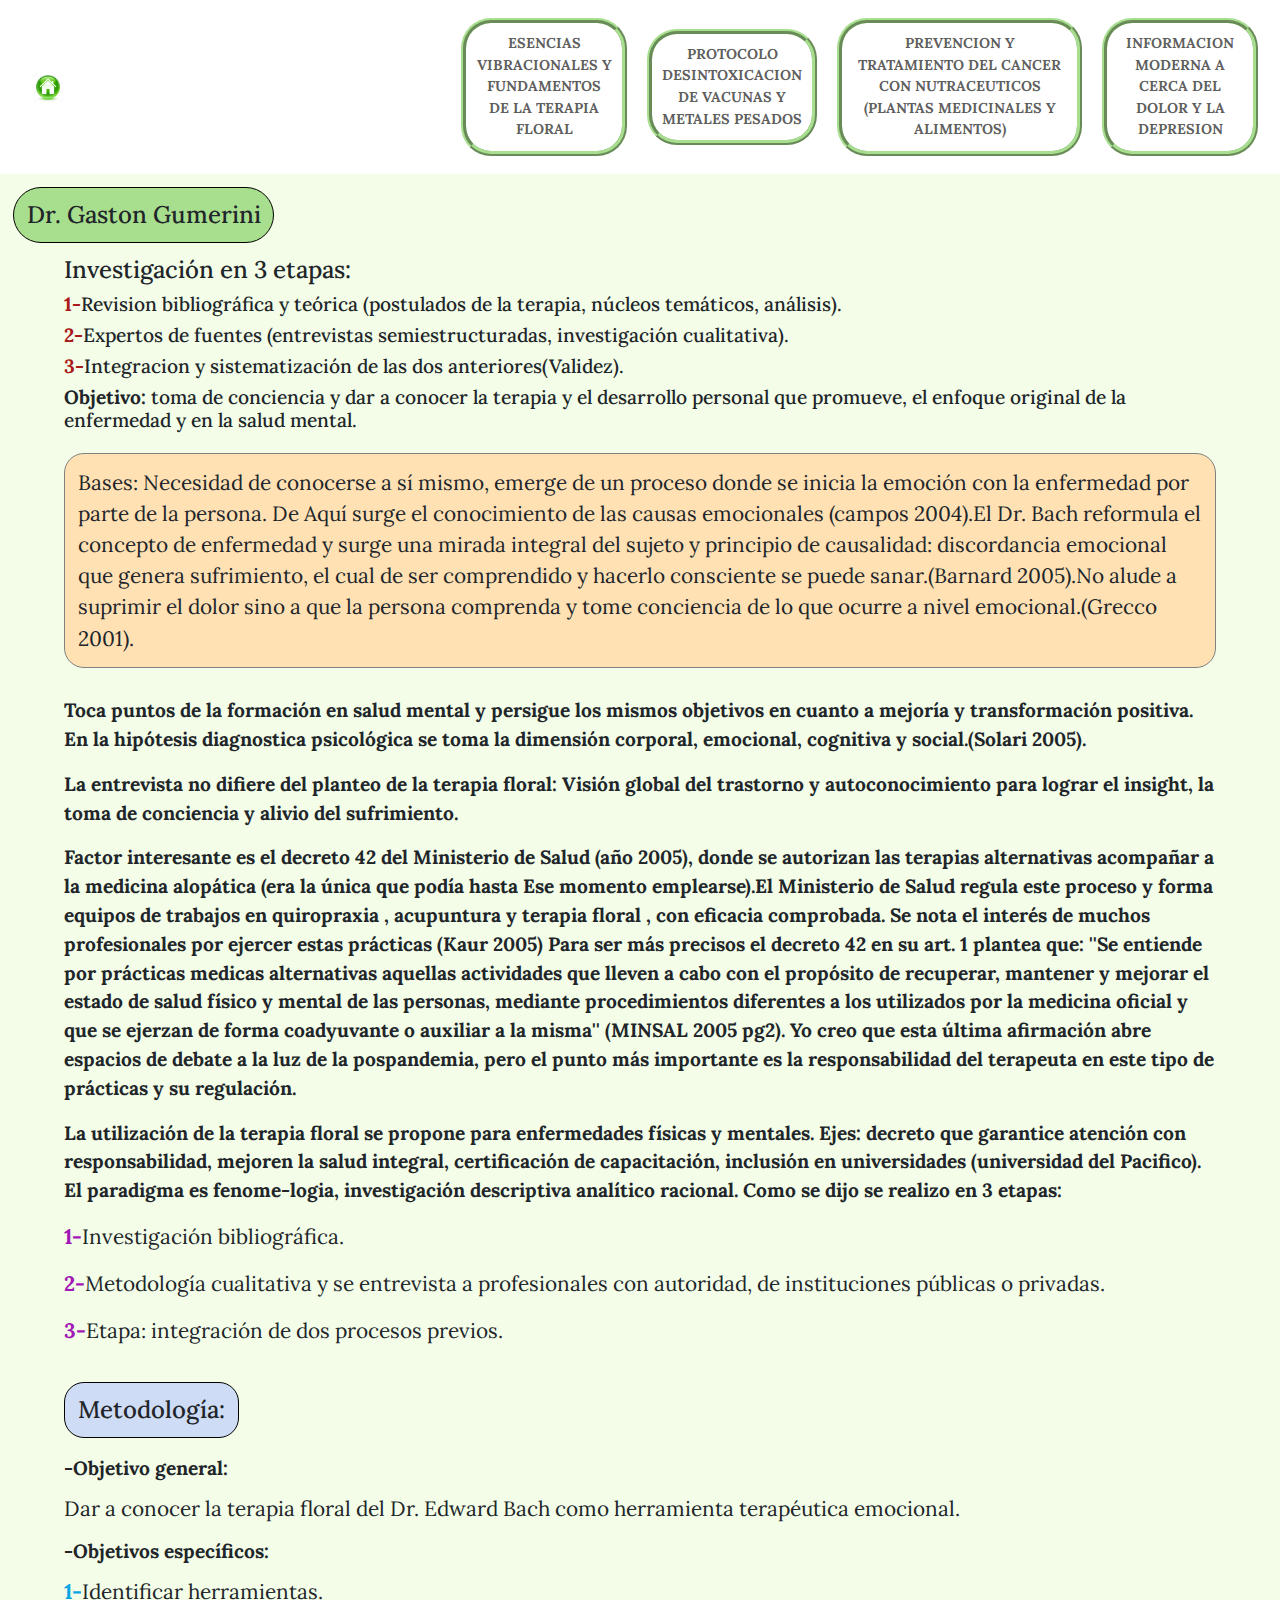
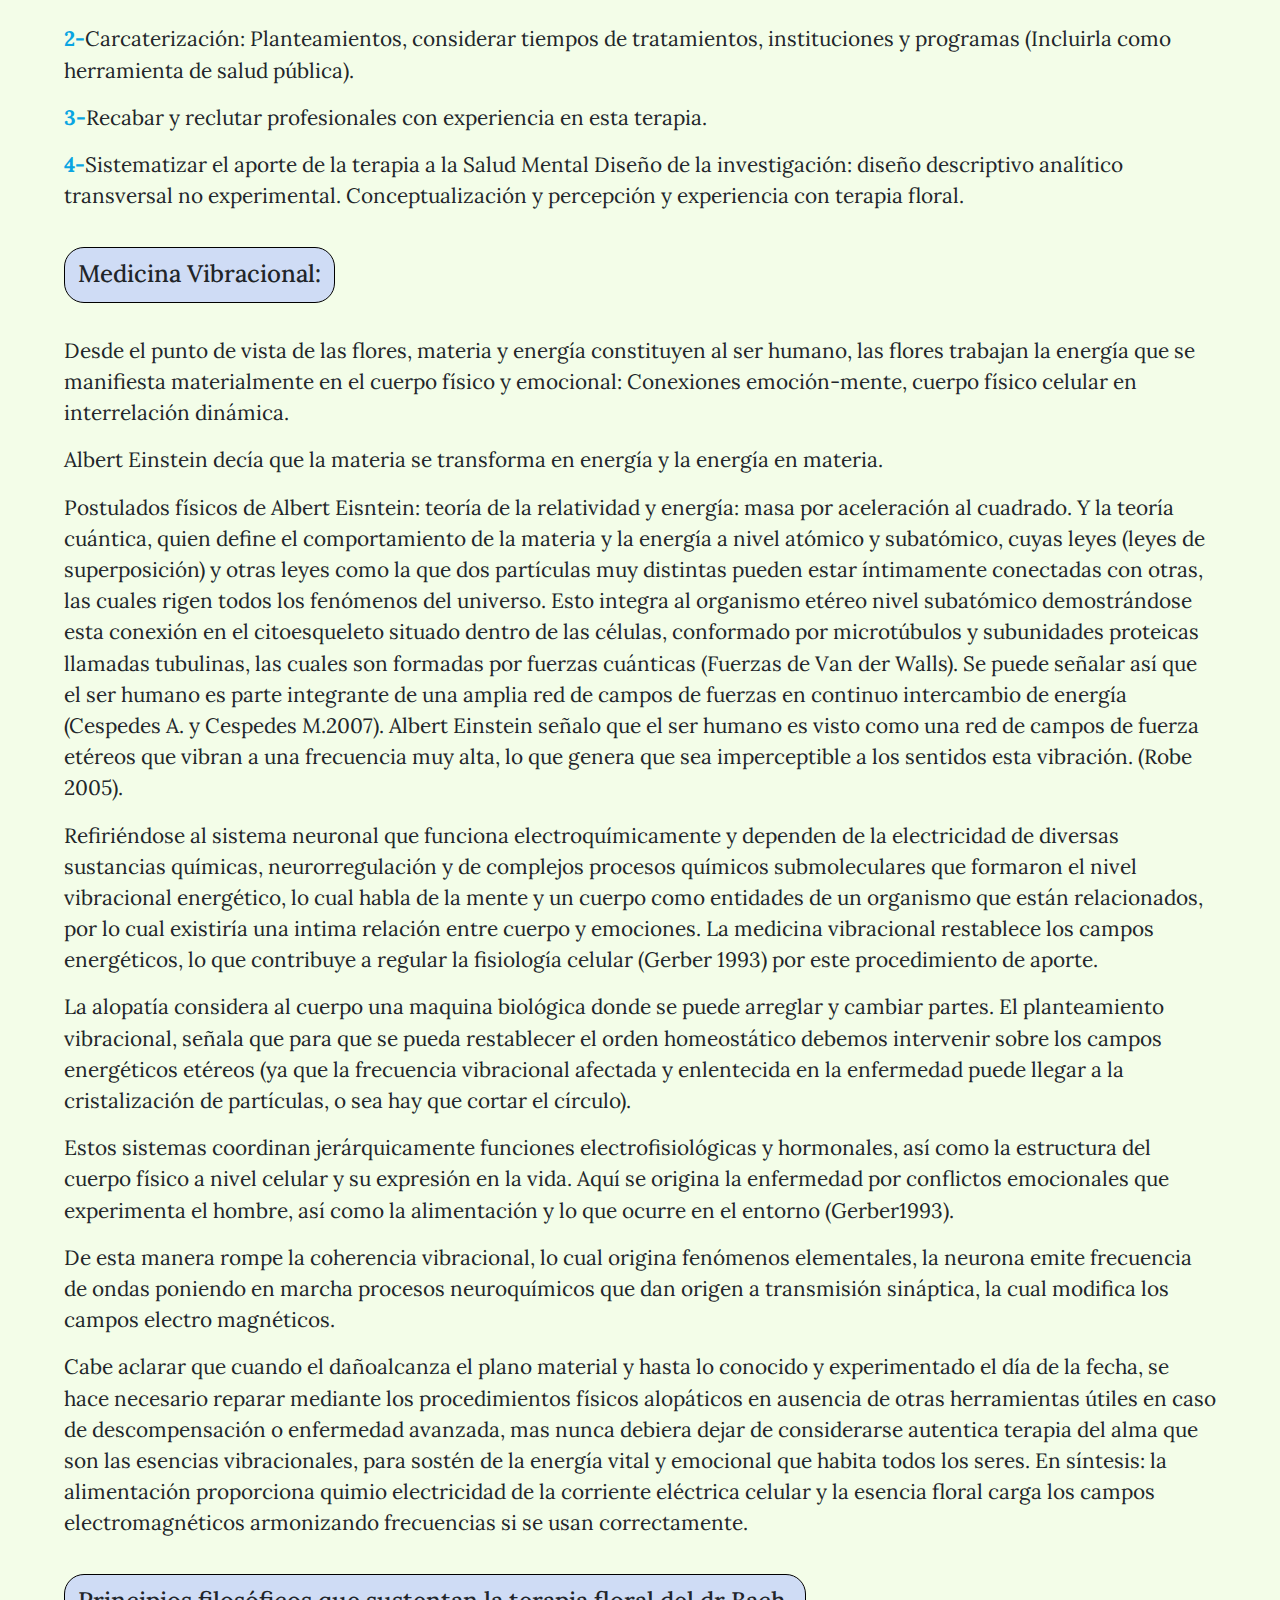
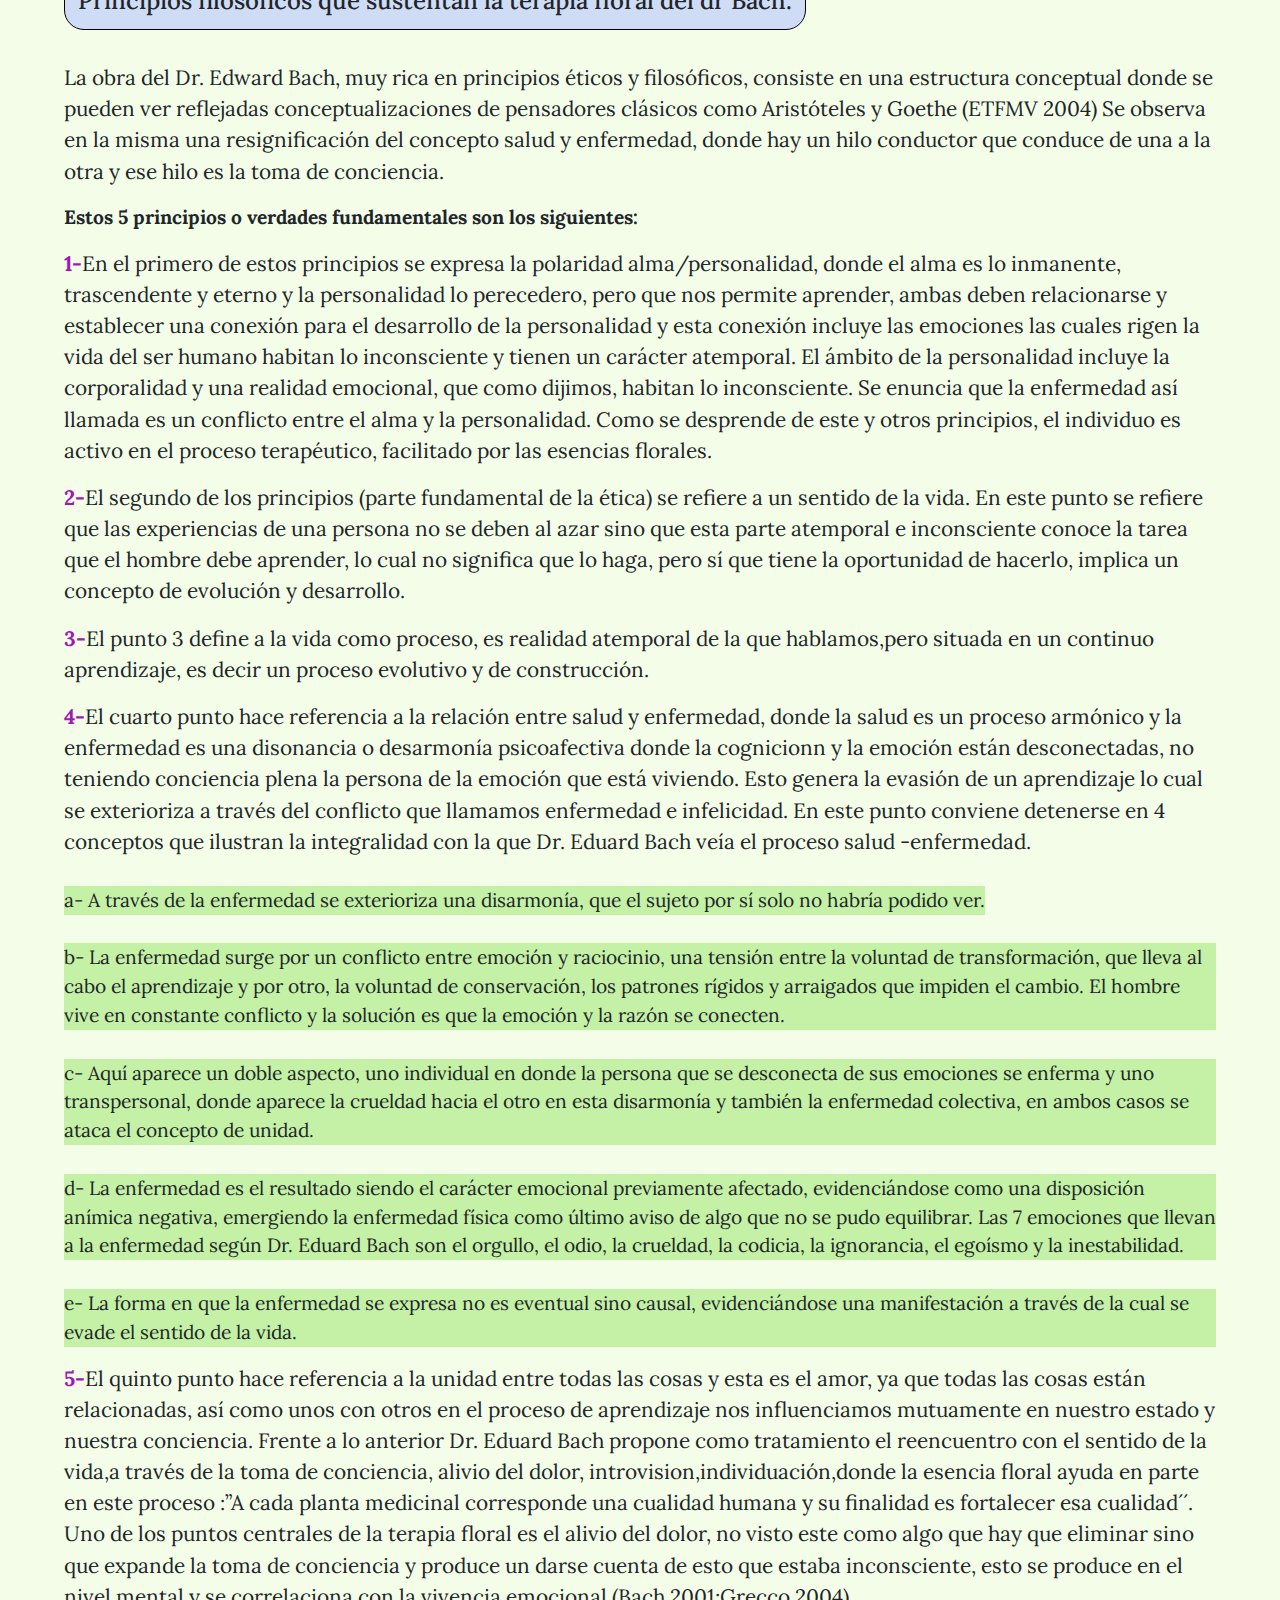
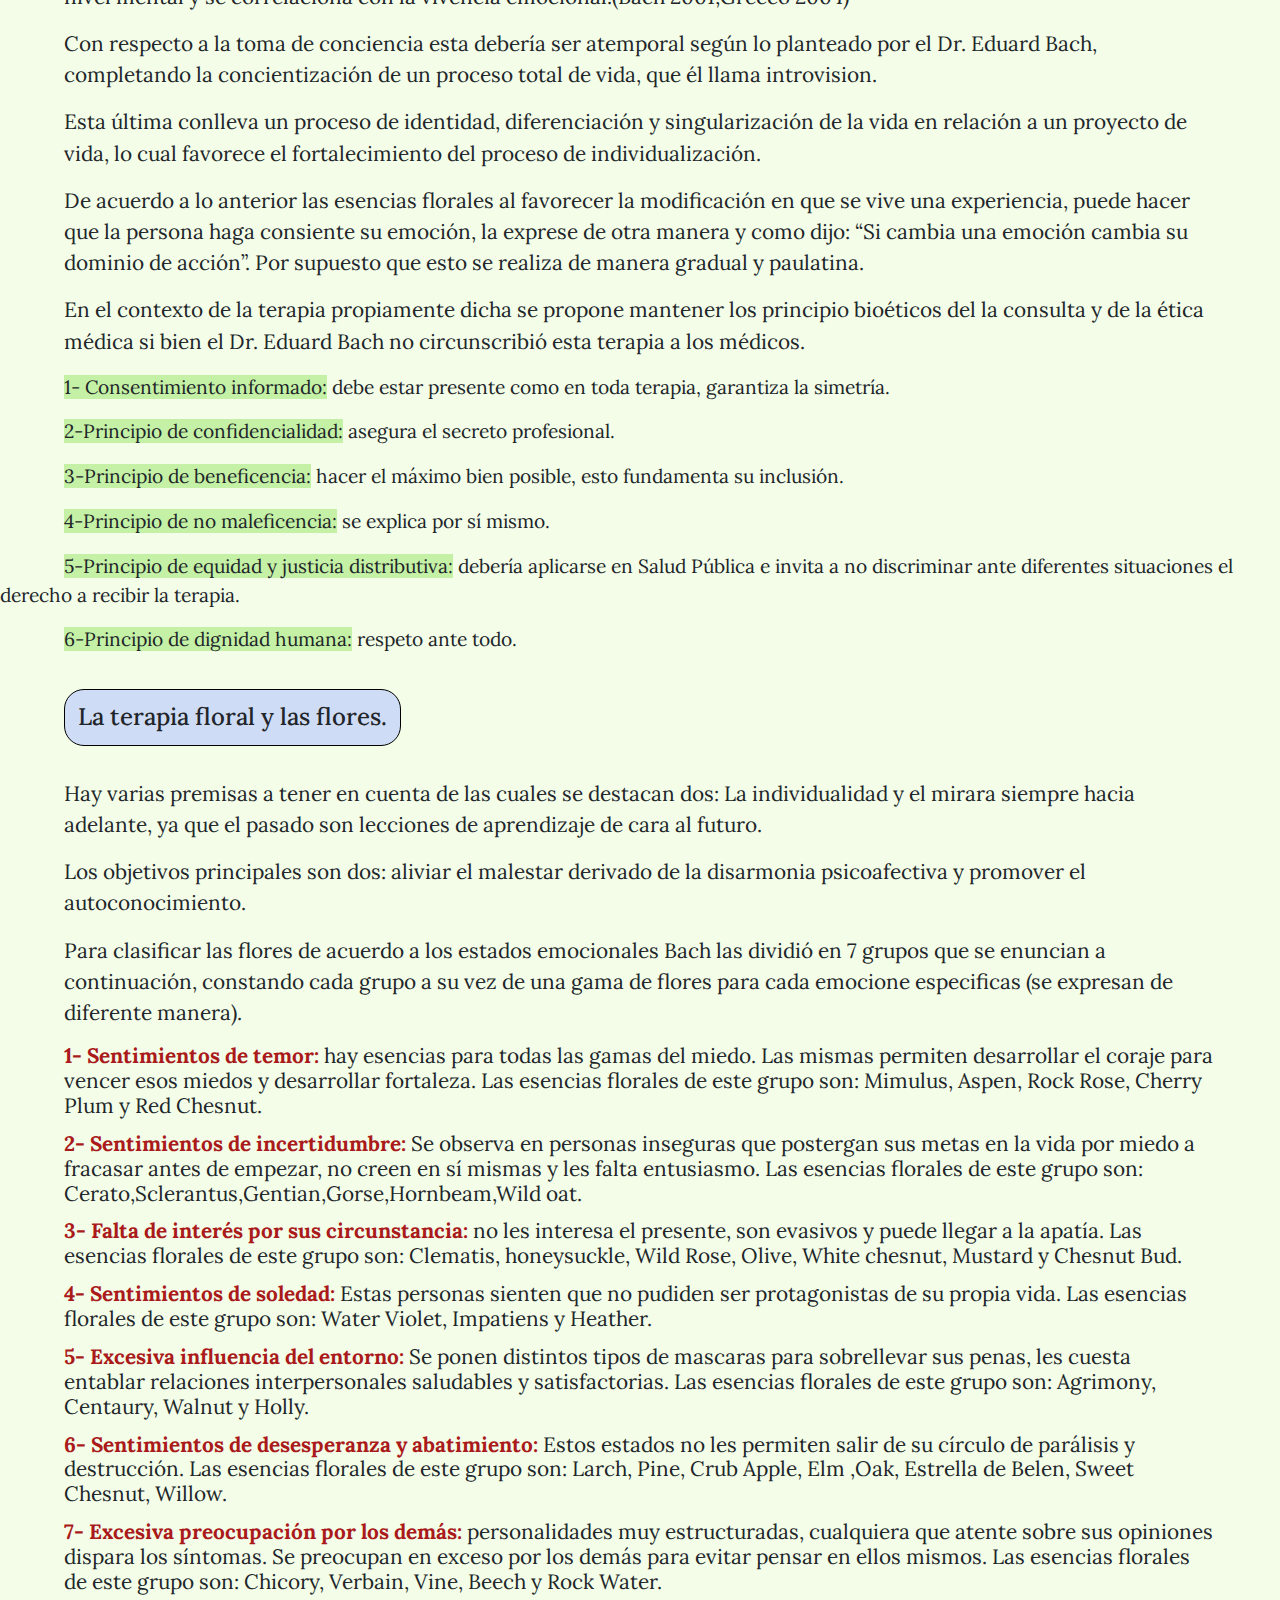
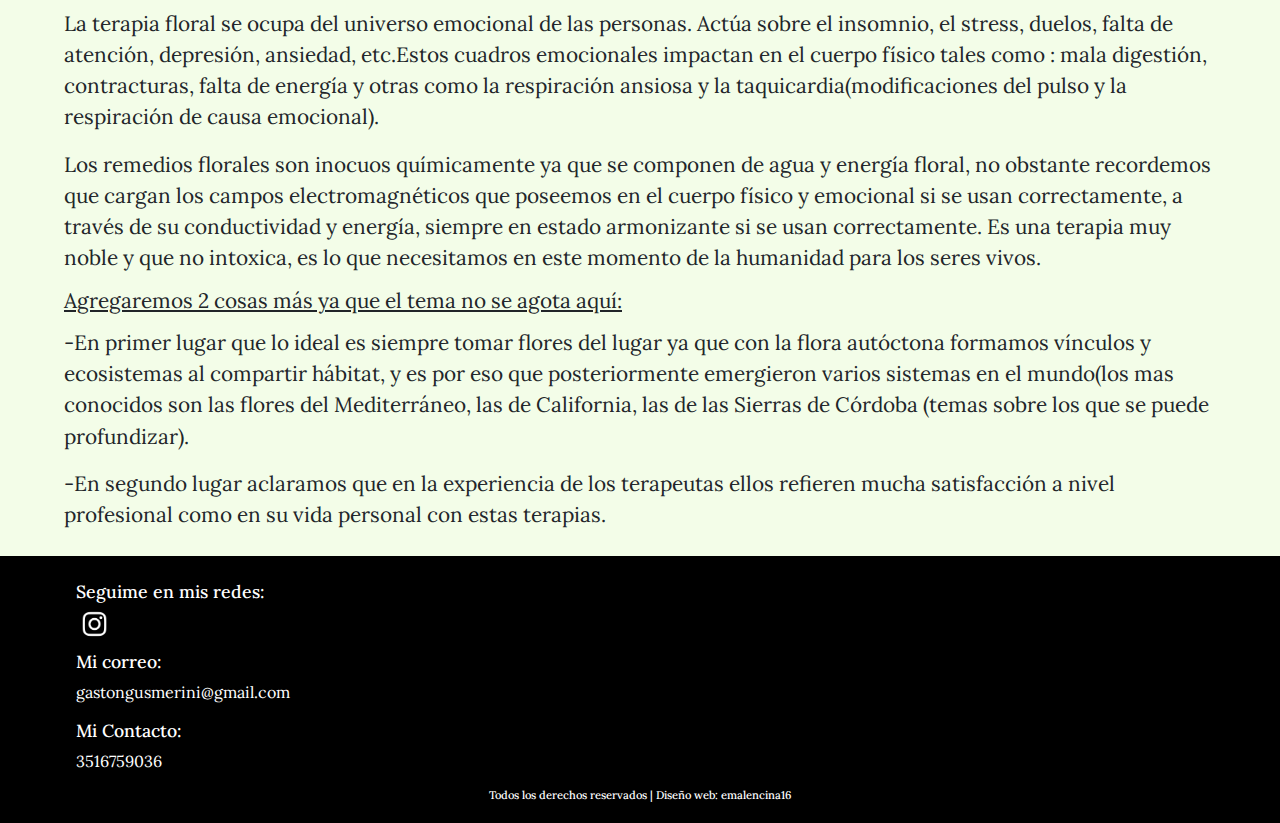
<file: pages/floresdebach.html>
<!DOCTYPE html>
<html lang="en">
<head>
    <meta charset="UTF-8">
    <meta name="viewport" content="width=device-width, initial-scale=1.0">
    <!--link de google fonts-->
    <link rel="preconnect" href="https://fonts.googleapis.com">
    <link rel="preconnect" href="https://fonts.gstatic.com" crossorigin>
    <link href="https://fonts.googleapis.com/css2?family=Lora:wght@500&display=swap" rel="stylesheet">
    <!--link de bootstrap-->
    <link rel="stylesheet" href="https://cdn.jsdelivr.net/npm/bootstrap@5.3.1/dist/css/bootstrap.min.css">
    <!--link de css-->
    <link rel="stylesheet" href="../css/main.css">
    <title>Esencias Vibracionales y Fundamentos de la terapia floral</title>
</head>
<body>
    <header class="menuIndex">
        <nav class="navbar navbar-expand-lg bg-body-white">
          <div class="container-fluid">
            <a class="navbar-brand" href="../index.html"><img src="../img/logohome.jpg" class="imgLogo" alt="logo del home"></a>
            <button class="navbar-toggler" type="button" data-bs-toggle="collapse" data-bs-target="#navbarNav" aria-controls="navbarNav" aria-expanded="false" aria-label="Toggle navigation">
              <span class="navbar-toggler-icon"></span>
            </button>
            <div class="collapse navbar-collapse justify-content-end" id="navbarNav">
              <ul class="navbar-nav">
                <li class="nav-item">
                  <a class="nav-link" href="../pages/floresdebach.html" target="_blank">Esencias Vibracionales y Fundamentos de la terapia floral</a>
                </li>
                <li class="nav-item">
                  <a class="nav-link" href="../pages/desintoxicacion.html" target="_blank">Protocolo desintoxicacion de vacunas y metales pesados</a>
                </li>
                <li class="nav-item">
                  <a class="nav-link" href="../pages/fitoterapia.html" target="_blank">Prevencion y tratamiento del cancer con nutraceuticos (plantas medicinales y alimentos)</a>
                </li>
                <li class="nav-item">
                  <a class="nav-link" href="../pages/medicinadeldolor.html" target="_blank">Informacion moderna a cerca del dolor y la depresion</a>
                </li>
              </ul>
            </div>
          </div>
        </nav>
    </header>
    
    <main>
      <div class="floresdebachTextos">
        <h1 class="floresdebachGaston">Dr. Gaston Gumerini</h1>
        <h2 class="floresdebachTitulos">Investigación en 3 etapas:</h2>
        <h3 class="floresdebachFases">
          <span class="floresdebachEtapasTres">1-</span>Revision bibliográfica y teórica (postulados de la terapia, núcleos temáticos, análisis).
        </h3>
        <h3 class="floresdebachFases">
          <span class="floresdebachEtapasTres">2-</span>Expertos de fuentes (entrevistas semiestructuradas, investigación cualitativa).
        </h3>
        <h3 class="floresdebachFases">
          <span class="floresdebachEtapasTres">3-</span>Integracion y sistematización de las dos anteriores(Validez).
        </h3>
        <h3 class="floresdebachFases">
          <span class="floresdebachObjetivo">Objetivo:</span> toma de conciencia y dar a conocer la terapia y el desarrollo personal que promueve, el enfoque original de la enfermedad y en la salud mental.
        </h3>
        <p class="floresdebachBases">
          Bases: Necesidad de conocerse a sí mismo, emerge de un proceso donde se inicia la emoción con la enfermedad por parte de la persona. De Aquí surge el conocimiento de las causas emocionales (campos 2004).El Dr. Bach reformula el concepto de enfermedad y surge una  mirada integral del sujeto y principio de causalidad: discordancia emocional que genera sufrimiento, el cual de ser comprendido y hacerlo consciente se puede sanar.(Barnard 2005).No alude a suprimir el dolor sino  a que la persona comprenda y tome conciencia de lo que ocurre a nivel emocional.(Grecco 2001).
        </p>
        <p class="floresdebachContenido">Toca puntos de la formación en salud mental y persigue los mismos objetivos en cuanto a mejoría y transformación positiva. En la hipótesis diagnostica psicológica se toma la dimensión corporal, emocional, cognitiva y social.(Solari 2005).</p>
        <p class="floresdebachContenido">La entrevista no difiere del planteo de la terapia floral: Visión global del trastorno y autoconocimiento para lograr el insight, la toma de conciencia y alivio del sufrimiento.</p>
        <p class="floresdebachContenido">Factor interesante es el decreto 42 del Ministerio de Salud (año 2005), donde se autorizan 
          las terapias alternativas  acompañar a la medicina alopática (era la única que podía hasta 
          Ese momento emplearse).El Ministerio de Salud regula este proceso y forma equipos de trabajos en quiropraxia , acupuntura y terapia floral , con eficacia comprobada. Se nota el interés de muchos profesionales por ejercer estas prácticas (Kaur 2005)
          Para ser más precisos el decreto 42 en su art. 1 plantea que: ''Se entiende por prácticas
          medicas alternativas  aquellas actividades que lleven a cabo con el propósito de recuperar,  mantener  y mejorar el estado de salud físico y mental de las personas, mediante 
          procedimientos diferentes a los utilizados por la medicina oficial y que se ejerzan de forma 
          coadyuvante o auxiliar a la misma'' (MINSAL 2005 pg2). Yo creo que esta última afirmación abre 
          espacios de debate a la luz de la pospandemia, pero el punto más importante es  la responsabilidad del terapeuta en este tipo de prácticas y su regulación.
        </p>
        <p class="floresdebachContenido">
          La utilización de la terapia floral se propone para enfermedades físicas y mentales.
          Ejes: decreto que garantice atención con responsabilidad, mejoren la salud integral, certificación de capacitación, inclusión en universidades (universidad del Pacifico).
          El paradigma es fenome-logia, investigación descriptiva analítico racional.
          Como se dijo se realizo en 3 etapas:
        </p>
        <p class="floresdebachTemas"><span class="floresdebachEtapas">1-</span>Investigación bibliográfica.</p>
        <p class="floresdebachTemas"><span class="floresdebachEtapas">2-</span>Metodología cualitativa y se entrevista a profesionales con autoridad, de instituciones públicas o privadas.</p>
        <p class="floresdebachTemas"><span class="floresdebachEtapas">3-</span>Etapa: integración de dos procesos previos.</p>
      </div>
    </main>

    <section>
      <h3 class="floresdebachMetodologia">Metodología:</h3>
      <h3 class="floresdebachNegritas">-Objetivo general:</h3>
      <p class="floresdebachTemas">Dar a conocer la terapia floral del Dr. Edward Bach como herramienta terapéutica emocional.</p>
      <h3 class="floresdebachNegritas">-Objetivos específicos:</h3>
      <p class="floresdebachTemas"><span class="floresdebachEtapasCuatro">1-</span>Identificar herramientas.</p>
      <p class="floresdebachTemas"><span class="floresdebachEtapasCuatro">2-</span>Carcaterización: Planteamientos, considerar tiempos de tratamientos, instituciones y programas (Incluirla como herramienta de salud pública).</p>
      <p class="floresdebachTemas"><span class="floresdebachEtapasCuatro">3-</span>Recabar y reclutar profesionales con experiencia en esta terapia.</p>
      <p class="floresdebachTemas"><span class="floresdebachEtapasCuatro">4-</span>Sistematizar el aporte de la terapia a la Salud Mental
        Diseño de la investigación: diseño descriptivo analítico transversal no experimental.
        Conceptualización y percepción y experiencia con terapia floral. </p>
    </section>

    <section>
      <h3 class="floresdebachMetodologia">Medicina Vibracional:</h3>
      <p class="floresdebachTemas">Desde el punto de vista de las flores, materia y energía constituyen al ser humano, las flores trabajan la energía que se manifiesta materialmente en el cuerpo físico y emocional: Conexiones emoción-mente, cuerpo físico celular en interrelación dinámica.</p>
      <p class="floresdebachTemas">Albert Einstein decía que la materia se transforma en energía y la energía en materia.</p>
      <p class="floresdebachTemas">Postulados físicos de Albert Eisntein: teoría de la relatividad y energía: masa por aceleración al cuadrado. Y la teoría cuántica, quien define el comportamiento de la materia y la energía a nivel atómico y subatómico, cuyas leyes (leyes de superposición) y otras leyes como la que dos partículas muy distintas pueden estar íntimamente conectadas con otras, las cuales rigen todos los fenómenos del universo. Esto integra al organismo etéreo nivel subatómico demostrándose  esta conexión en el citoesqueleto situado dentro de las células, conformado por microtúbulos y subunidades proteicas llamadas tubulinas, las cuales son formadas por fuerzas cuánticas (Fuerzas de Van der Walls). Se puede señalar así que el ser humano es parte integrante de una amplia red de campos de fuerzas en continuo intercambio de energía (Cespedes A. y Cespedes M.2007). Albert Einstein señalo que el ser humano es visto como una red de campos de fuerza etéreos que vibran a una frecuencia muy alta, lo que genera que sea imperceptible a los sentidos esta vibración. (Robe 2005).</p>
      <p class="floresdebachTemas">Refiriéndose al sistema neuronal que funciona electroquímicamente y dependen de la electricidad de diversas sustancias químicas, neurorregulación y de complejos procesos químicos submoleculares que formaron el nivel vibracional energético, lo cual habla de la mente y un cuerpo como entidades de un organismo que están relacionados, por lo cual existiría una intima relación entre cuerpo y emociones. La medicina vibracional restablece los campos energéticos, lo que contribuye a regular la fisiología celular (Gerber 1993) por  este procedimiento de aporte.</p>
      <p class="floresdebachTemas">La alopatía considera al cuerpo una maquina biológica donde se puede arreglar y cambiar partes. El planteamiento vibracional, señala que para que se pueda restablecer el orden homeostático debemos intervenir sobre los campos energéticos etéreos (ya que la frecuencia vibracional afectada y enlentecida en la enfermedad puede llegar a la cristalización de partículas, o sea hay que cortar el círculo).</p>
      <p class="floresdebachTemas">Estos sistemas coordinan jerárquicamente funciones electrofisiológicas y hormonales, así como la estructura del cuerpo físico a nivel celular y su expresión en la vida. Aquí se origina la enfermedad por conflictos emocionales que experimenta el hombre, así como la alimentación y lo que ocurre en el entorno (Gerber1993).</p>
      <p class="floresdebachTemas">De esta manera rompe la coherencia vibracional, lo cual origina fenómenos elementales, la neurona emite frecuencia de ondas poniendo en marcha procesos neuroquímicos que dan origen a transmisión sináptica, la cual modifica los campos electro magnéticos.</p>
      <p class="floresdebachTemas">Cabe aclarar que cuando el dañoalcanza el plano material y hasta lo conocido y experimentado el día de la fecha, se hace necesario reparar mediante los procedimientos físicos alopáticos en ausencia de otras herramientas útiles en caso de descompensación o enfermedad avanzada, mas nunca debiera dejar de considerarse autentica terapia del alma que son las esencias vibracionales, para sostén de la energía vital y emocional que habita todos los seres.
        En síntesis: la alimentación proporciona quimio electricidad de la corriente eléctrica celular y la esencia floral carga los campos electromagnéticos armonizando frecuencias si se usan correctamente.</p>
    </section>

    <div>
      <h3 class="floresdebachMetodologia">Principios filosóficos que sustentan la terapia floral del dr Bach.</h3>
      <p class="floresdebachTemas">La obra del Dr. Edward Bach, muy rica en principios éticos y filosóficos, consiste en una estructura conceptual donde se pueden ver reflejadas conceptualizaciones de pensadores clásicos como Aristóteles y Goethe (ETFMV 2004)
        Se observa en la misma una resignificación del concepto salud y enfermedad, donde hay un hilo conductor que conduce de una a la otra y ese hilo es la toma de conciencia.</p>
      <p class="floresdebachNegritas">Estos 5 principios o verdades fundamentales son los siguientes:</p>
      <p class="floresdebachTemas"><span class="floresdebachEtapas">1-</span>En el primero de estos principios se expresa la polaridad alma/personalidad, donde el alma es lo inmanente, trascendente y eterno y la personalidad lo perecedero, pero que nos permite aprender, ambas deben relacionarse y establecer una conexión para el desarrollo de la personalidad y esta conexión incluye las emociones las cuales rigen la vida del ser humano habitan lo inconsciente y tienen un carácter atemporal. El ámbito de la personalidad incluye la corporalidad y una realidad emocional, que como dijimos, habitan lo inconsciente. Se enuncia que la enfermedad así llamada es un conflicto entre el alma y la personalidad. Como se desprende de este y otros principios, el individuo es activo en el proceso terapéutico, facilitado por las esencias florales.</p>
      <p class="floresdebachTemas"><span class="floresdebachEtapas">2-</span>El segundo de los principios (parte fundamental de la ética) se refiere a un sentido de la vida. En este punto se refiere que las experiencias de una persona no se deben al azar sino que esta parte atemporal e inconsciente conoce la tarea que el hombre debe aprender, lo cual no significa que lo haga, pero sí que tiene la oportunidad de hacerlo, implica un concepto de evolución y desarrollo.</p>
      <p class="floresdebachTemas"><span class="floresdebachEtapas">3-</span>El punto 3 define a la vida como proceso, es realidad atemporal de la que hablamos,pero situada en un continuo aprendizaje, es decir un proceso evolutivo y de construcción.</p>
      <p class="floresdebachTemas"><span class="floresdebachEtapas">4-</span>El cuarto punto hace referencia a la relación entre salud y enfermedad, donde la salud es un proceso armónico y la enfermedad es una disonancia o desarmonía psicoafectiva donde la cognicionn y la emoción están desconectadas, no teniendo conciencia plena la persona de la emoción que está viviendo. Esto genera la evasión de un aprendizaje lo cual se exterioriza a través del conflicto que llamamos enfermedad e infelicidad.
        En este punto conviene detenerse en 4 conceptos que ilustran la integralidad con la que 
        Dr. Eduard  Bach veía el proceso salud -enfermedad.</p>
      <p><span class="floresdebachEtapasDos">a- A través de la enfermedad se exterioriza una disarmonía, que el sujeto por sí solo no habría podido ver.</span></p>
      <p><span class="floresdebachEtapasDos">b- La enfermedad surge por un conflicto entre emoción y raciocinio, una tensión entre la voluntad de transformación, que lleva al cabo  el aprendizaje y por otro, la voluntad de conservación, los patrones rígidos y arraigados que impiden el cambio. El hombre vive en constante conflicto y la solución es que la emoción y la razón se conecten.</span></p>
      <p><span class="floresdebachEtapasDos">c- Aquí aparece un doble aspecto, uno individual en donde la persona que se desconecta de sus emociones se enferma y uno transpersonal, donde aparece la crueldad hacia el otro en esta disarmonía y también la enfermedad colectiva, en ambos casos se ataca el concepto de unidad.</span></p>
      <p><span class="floresdebachEtapasDos">d- La enfermedad es el resultado siendo el carácter emocional previamente afectado, evidenciándose como una disposición anímica negativa, emergiendo la enfermedad física como último aviso de algo que no se pudo equilibrar.
        Las 7 emociones que llevan a la enfermedad según Dr. Eduard Bach son el orgullo, el odio, la crueldad, la codicia, la ignorancia, el egoísmo y la inestabilidad.</span></p>
      <p><span class="floresdebachEtapasDos">e- La forma en que la enfermedad se expresa no es eventual sino causal, evidenciándose una manifestación a través de la cual se evade el sentido de la vida.</span></p>
      <p class="floresdebachTemas"><span class="floresdebachEtapas">5-</span>El quinto punto hace referencia a la unidad entre todas las cosas y esta es el amor, ya que todas las cosas están relacionadas, así como unos con otros en el proceso de aprendizaje nos influenciamos mutuamente en nuestro estado y nuestra conciencia.
        Frente a lo anterior Dr. Eduard Bach propone como tratamiento el reencuentro con el sentido de la vida,a través de la toma de conciencia, alivio del dolor, introvision,individuación,donde la esencia floral ayuda en parte en este proceso :”A cada planta medicinal corresponde una cualidad humana y su finalidad es fortalecer esa cualidad´´.
        Uno de los puntos centrales de la terapia floral es el alivio del dolor, no visto este como algo que hay que eliminar sino que expande la toma de conciencia y produce un darse cuenta de esto que estaba inconsciente, esto se produce en el nivel mental y se correlaciona con la vivencia emocional.(Bach 2001;Grecco 2004)</p>
      <p class="floresdebachTemas">Con  respecto a la toma de conciencia esta debería ser atemporal según lo planteado por el 
        Dr. Eduard Bach, completando la concientización de un proceso total de vida, que él llama introvision.</p>
      <p class="floresdebachTemas">Esta última conlleva un proceso de identidad, diferenciación y singularización de la vida en relación a un proyecto de vida, lo cual favorece el fortalecimiento del proceso de individualización.</p>
      <p class="floresdebachTemas">De acuerdo a lo anterior las esencias florales al favorecer la modificación en que se vive una experiencia, puede hacer que la persona haga consiente su emoción, la exprese de otra manera y como dijo: “Si cambia una emoción cambia su dominio de acción”.
        Por supuesto que esto se realiza de manera gradual y paulatina.</p>
      <p class="floresdebachTemas">En el contexto de la terapia propiamente dicha se propone mantener los principio bioéticos del la consulta  y de la ética médica si bien el Dr. Eduard Bach no circunscribió esta terapia a los médicos.</p>
      <p class="principiosBioeticos"><span class="floresdebachQuintopunto">1- Consentimiento informado:</span> debe estar presente como en toda terapia, garantiza la simetría.</p>
      <p class="principiosBioeticos"><span class="floresdebachQuintopunto">2-Principio de confidencialidad:</span> asegura el secreto profesional.</p>
      <p class="principiosBioeticos"><span class="floresdebachQuintopunto">3-Principio de beneficencia:</span> hacer el máximo bien posible, esto fundamenta su inclusión.</p>
      <p class="principiosBioeticos"><span class="floresdebachQuintopunto">4-Principio de no maleficencia:</span> se explica por sí mismo.</p>
      <p class="principiosBioeticos"><span class="floresdebachQuintopunto">5-Principio de equidad y justicia distributiva:</span> debería aplicarse en Salud Pública e invita a no discriminar ante diferentes situaciones el derecho a recibir la terapia.</p>
      <p class="principiosBioeticos"><span class="floresdebachQuintopunto">6-Principio de dignidad humana:</span> respeto ante todo.</p>
    </div>

    <div>
      <h3 class="floresdebachMetodologia">La terapia floral y las flores.</h3>
      <p class="floresdebachTemas">Hay varias premisas a tener en cuenta de las cuales se destacan dos: La individualidad y el mirara siempre hacia adelante, ya que el pasado son lecciones  de aprendizaje de cara al futuro.</p>
      <p class="floresdebachTemas">Los objetivos principales son dos: aliviar el malestar derivado de la disarmonia psicoafectiva y promover el autoconocimiento.</p>
      <p class="floresdebachTemas">Para clasificar las flores de acuerdo a los estados emocionales Bach las dividió en 7 grupos que se enuncian a continuación, constando cada grupo a su vez de una gama de flores para cada emocione especificas (se expresan de diferente manera).</p>
      <h4 class="floresdebachTemas"><span class="floresdebachEtapasTres">1- Sentimientos de temor:</span> hay esencias para todas las gamas del miedo. Las mismas permiten desarrollar el coraje para vencer esos miedos y desarrollar fortaleza.
        Las esencias florales de este grupo son: Mimulus, Aspen, Rock Rose, Cherry Plum y Red Chesnut.</h4>
      <h4 class="floresdebachTemas"><span class="floresdebachEtapasTres">2- Sentimientos de incertidumbre:</span> Se observa en personas inseguras que postergan sus metas en la vida por miedo a fracasar antes de empezar, no creen en sí mismas y les falta entusiasmo.
        Las esencias florales de este grupo son: Cerato,Sclerantus,Gentian,Gorse,Hornbeam,Wild oat.</h4>
      <h4 class="floresdebachTemas"><span class="floresdebachEtapasTres">3- Falta de interés por sus circunstancia:</span> no les interesa el presente, son evasivos y puede llegar  a la apatía.
        Las esencias florales de este grupo son: Clematis, honeysuckle, Wild Rose, Olive, White chesnut, Mustard y Chesnut Bud.</h4>
      <h4 class="floresdebachTemas"><span class="floresdebachEtapasTres">4- Sentimientos de soledad:</span> Estas personas sienten que no pudiden ser protagonistas de su propia vida.
        Las esencias florales de este grupo son: Water Violet, Impatiens y Heather.</h4>
      <h4 class="floresdebachTemas"><span class="floresdebachEtapasTres">5- Excesiva influencia del entorno:</span> Se ponen distintos tipos de mascaras para sobrellevar sus penas, les cuesta entablar relaciones interpersonales saludables y satisfactorias.
        Las esencias florales de este grupo son: Agrimony, Centaury, Walnut y Holly.</h4>
      <h4 class="floresdebachTemas"><span class="floresdebachEtapasTres">6- Sentimientos de desesperanza y abatimiento:</span> Estos estados no les permiten salir de su círculo de parálisis y destrucción.
        Las esencias florales de este grupo son: Larch, Pine, Crub Apple, Elm ,Oak, Estrella de Belen, Sweet Chesnut, Willow.</h4>
      <h4 class="floresdebachTemas"><span class="floresdebachEtapasTres">7- Excesiva preocupación por los demás:</span> personalidades muy estructuradas, cualquiera que atente sobre sus opiniones dispara los síntomas. Se preocupan en exceso por los demás para evitar pensar en ellos mismos. 
        Las esencias florales de este grupo son: Chicory, Verbain, Vine, Beech y Rock Water.</h4>
    </div>

    <article>
      <p class="floresdebachTemas">La terapia floral se ocupa del universo emocional de las personas. Actúa sobre el insomnio, el stress, duelos, falta de atención, depresión, ansiedad, etc.Estos cuadros emocionales impactan en el cuerpo físico tales como :  mala digestión, contracturas, falta de energía y otras como la respiración ansiosa y la taquicardia(modificaciones del pulso y la respiración de causa emocional).</p>
      <p class="floresdebachTemas">Los remedios florales son inocuos químicamente ya que se componen de agua y energía floral, no obstante recordemos que cargan los campos electromagnéticos que poseemos en el cuerpo físico y emocional si se usan correctamente, a través de su conductividad y energía, siempre en  estado armonizante si se usan correctamente. Es una terapia muy noble y que no intoxica, es lo que necesitamos en este momento de la humanidad para los seres vivos.</p>
    </article>

    <aside class="asideFloresdebach">
      <h4 class="floresdebachTemas"><span class="floresdebachEtapasCinco">Agregaremos 2 cosas más ya que el tema no se agota aquí:</span></h4>
      <p class="floresdebachTemas">-En primer lugar que lo ideal es siempre tomar flores del lugar ya que con la flora autóctona formamos vínculos y ecosistemas al compartir hábitat, y es por eso que posteriormente emergieron varios sistemas en el mundo(los mas conocidos son las flores del Mediterráneo, las de California, las de las Sierras de Córdoba (temas sobre los que se puede profundizar).</p>
      <p class="floresdebachTemas">-En segundo lugar aclaramos que en la experiencia de los terapeutas ellos refieren mucha satisfacción a nivel profesional como en su vida personal con estas terapias.</p>
    </aside>

    <footer class="footerIndex">
      <h5 class="redesUno">Seguime en mis redes:</h5> 
      <div>
        <a href="https://www.instagram.com/salud.ando/?hl=es-la" target="_blank"><img src="../img/instagram-logo-white-on-black.png" alt="logo de instagram" class="logoInstagram"></a>
      </div>
      <h5 class="redesUno">Mi correo:</h5>
      <p class="footerEmail">gastongusmerini@gmail.com</p>
      <h5 class="redesUno">Mi Contacto:</h5>
      <p class="footerEmail">3516759036</p>
      <h5 class="footerDerechos">Todos los derechos reservados | Diseño web: emalencina16 </h5>
    </footer>

<!--link de js-->
<script src="https://cdn.jsdelivr.net/npm/bootstrap@5.3.1/dist/js/bootstrap.bundle.min.js"></script>  
<body>
</h tml>
</file>
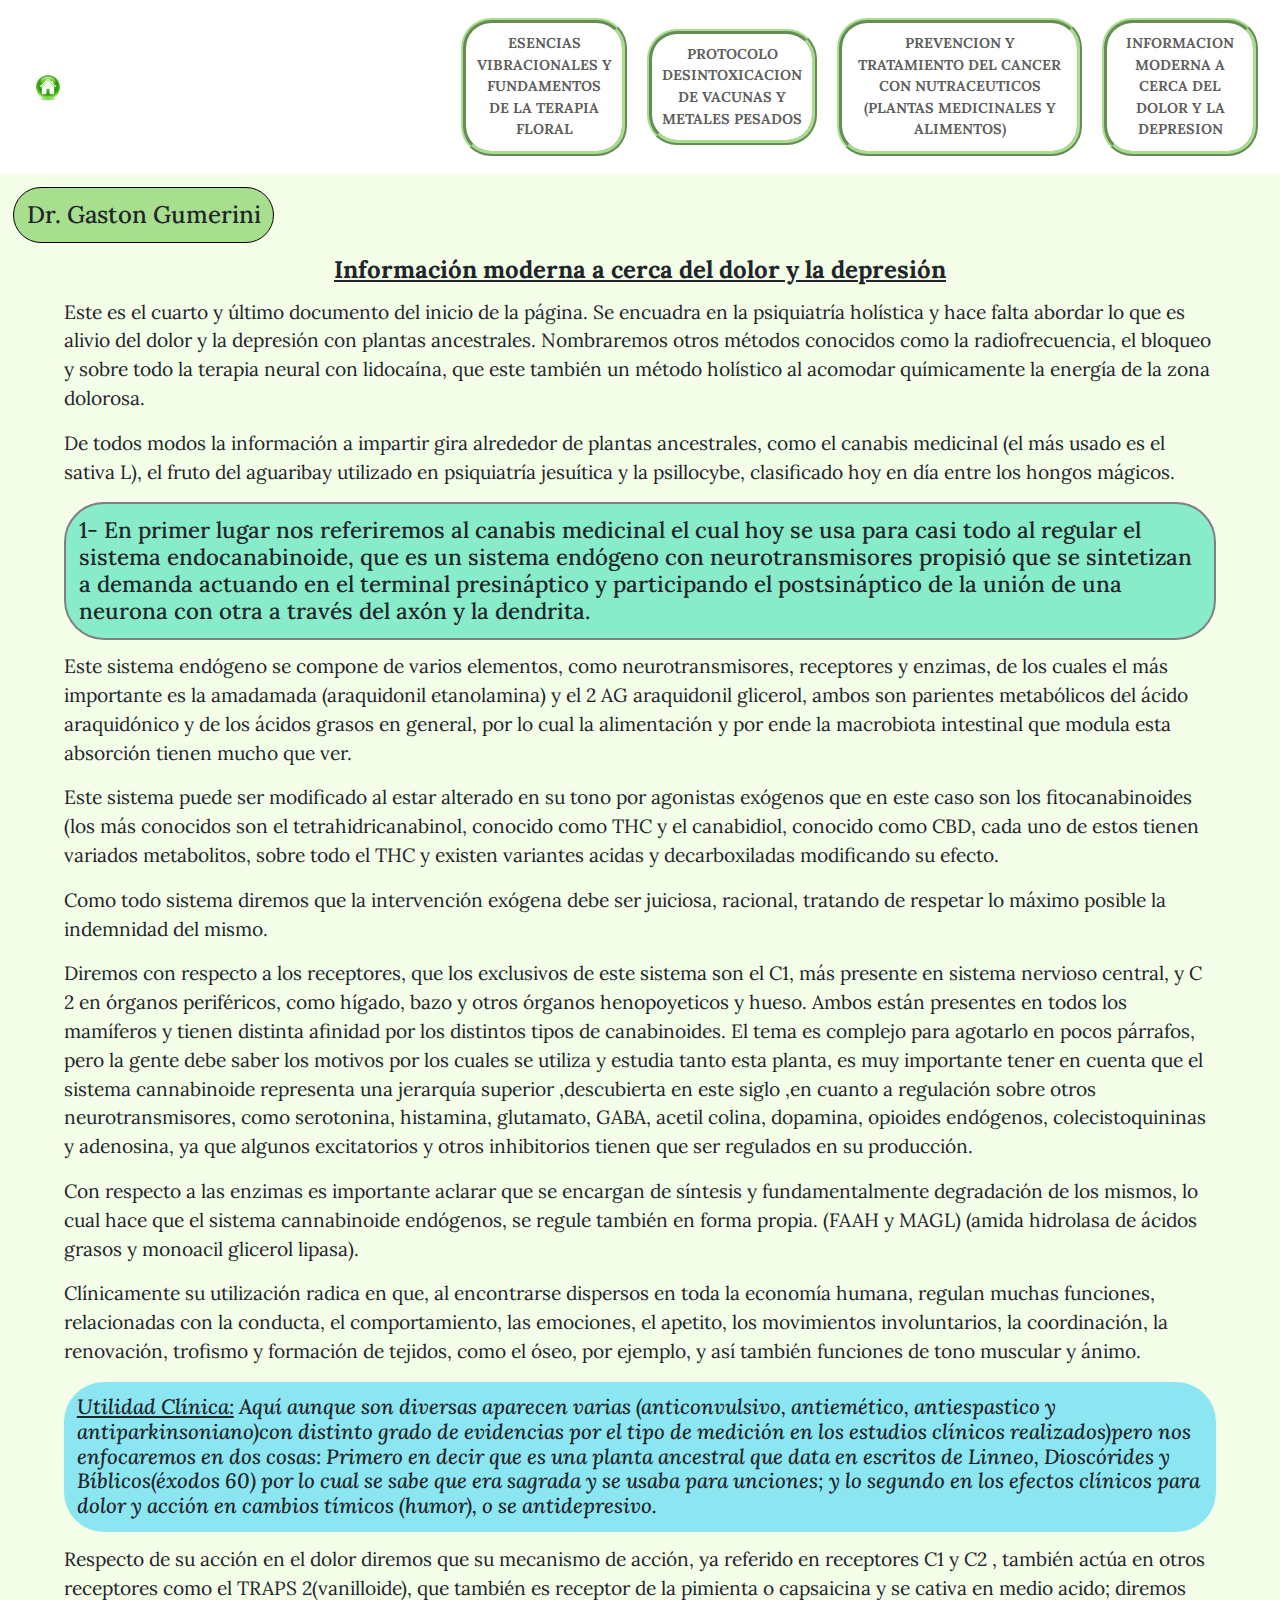
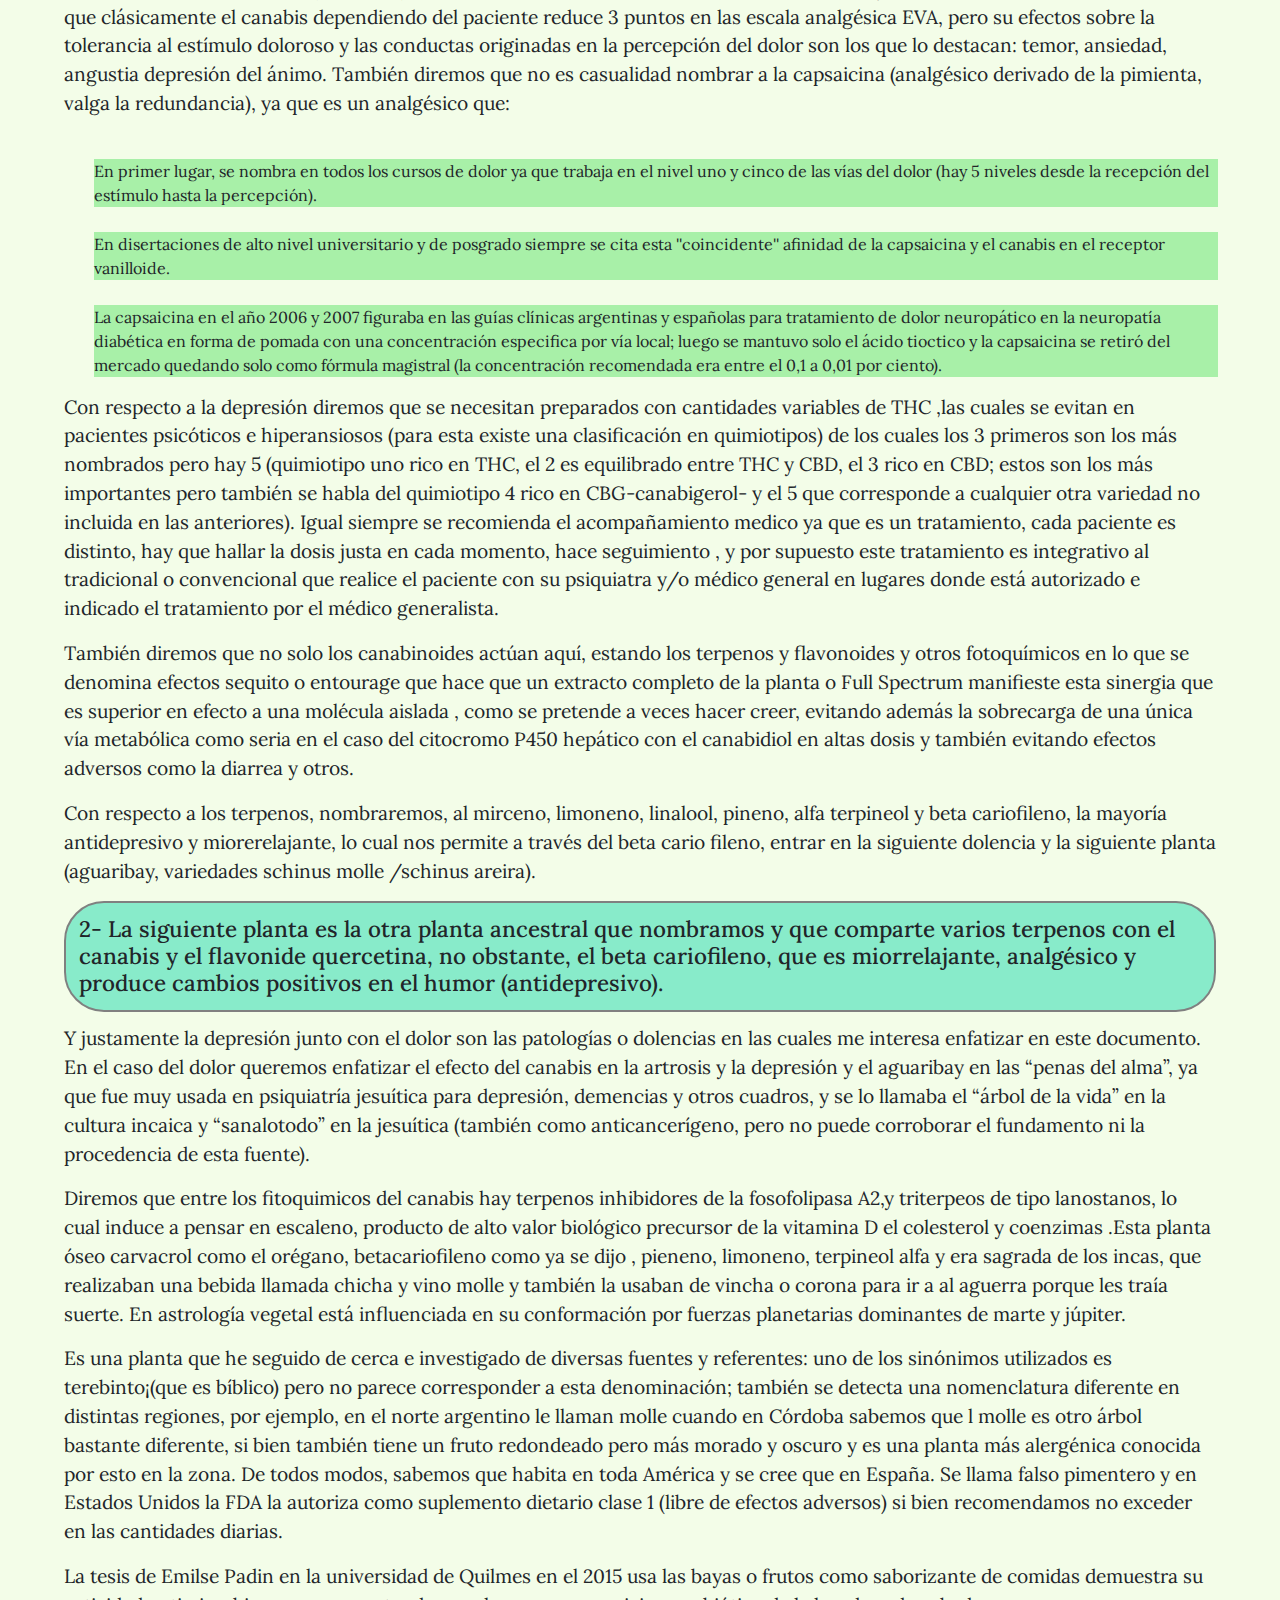
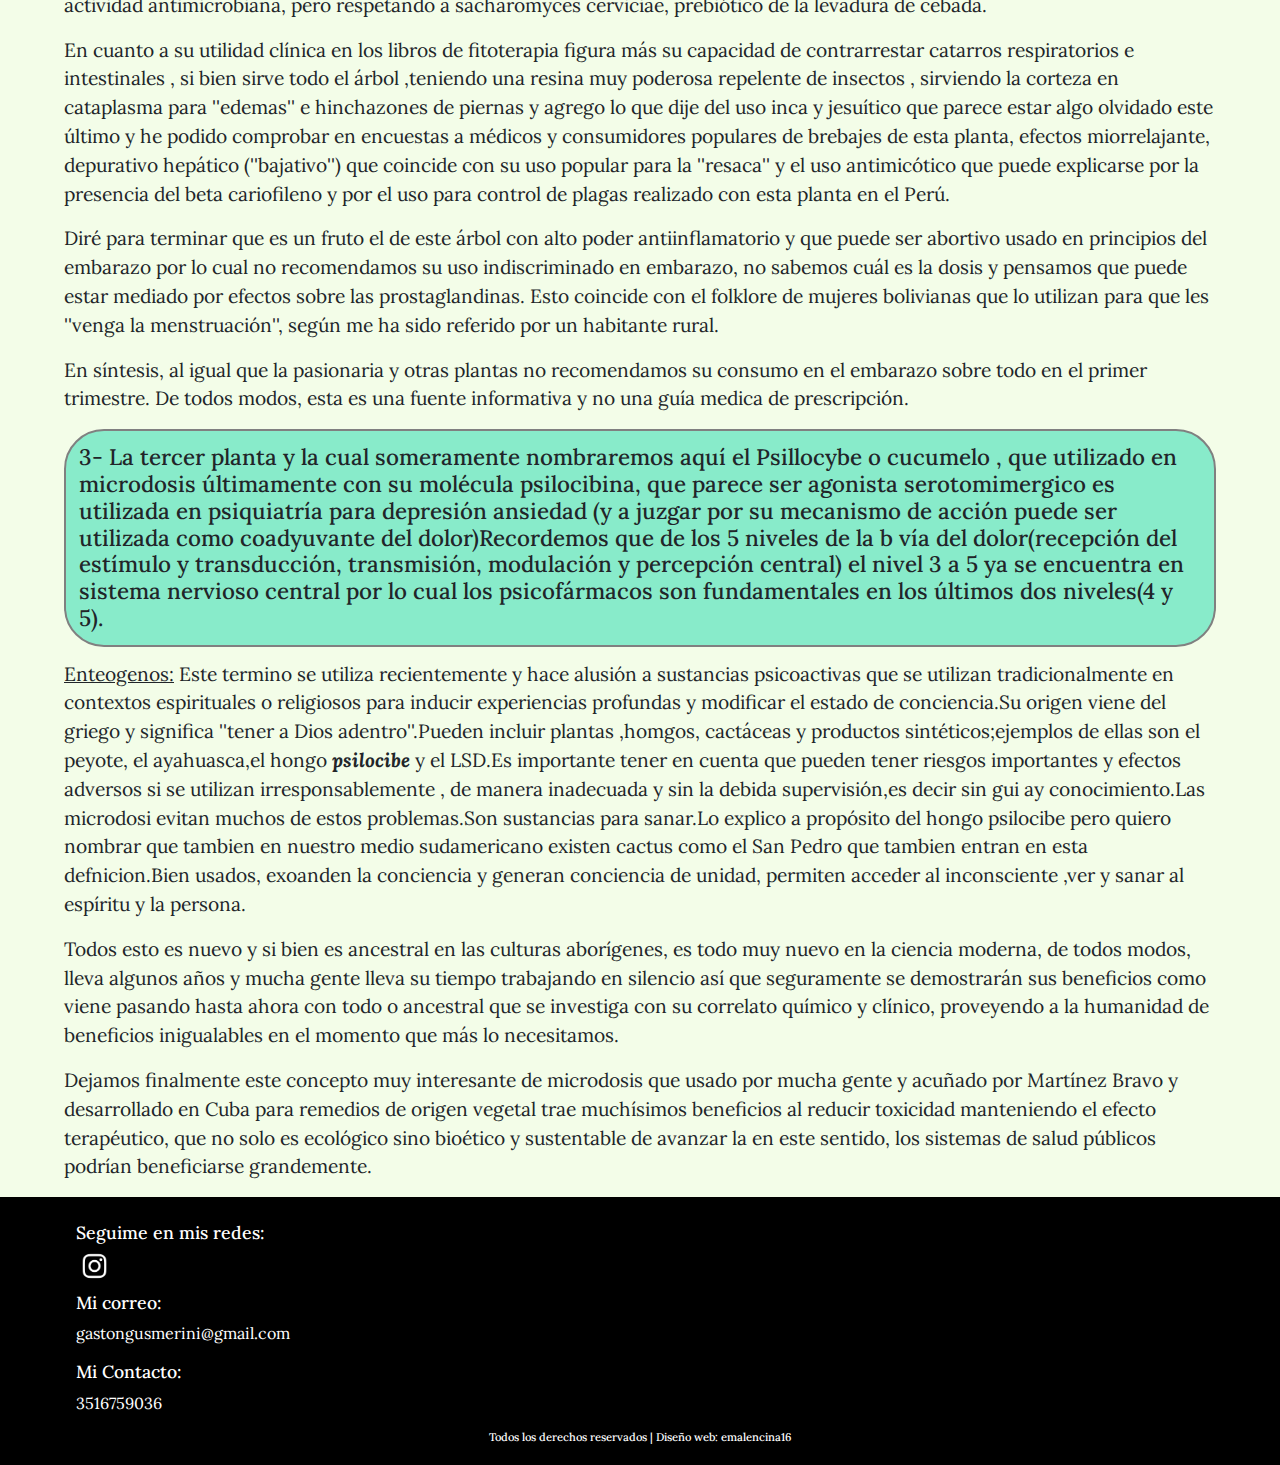
<file: pages/medicinadeldolor.html>
<!DOCTYPE html>
<html lang="en">
<head>
    <meta charset="UTF-8">
    <meta name="viewport" content="width=device-width, initial-scale=1.0">
    <!--link de google fonts-->
    <link rel="preconnect" href="https://fonts.googleapis.com">
    <link rel="preconnect" href="https://fonts.gstatic.com" crossorigin>
    <link href="https://fonts.googleapis.com/css2?family=Lora:wght@500&display=swap" rel="stylesheet">
    <!--link de bootstrap-->
    <link rel="stylesheet" href="https://cdn.jsdelivr.net/npm/bootstrap@5.3.1/dist/css/bootstrap.min.css">
    <!--link de css-->
    <link rel="stylesheet" href="../css/main.css">
    <title>Informacion moderna a cerca del dolor y la depresion</title>
</head>
<body>
    <header class="menuIndex">
        <nav class="navbar navbar-expand-lg bg-body-white">
          <div class="container-fluid">
            <a class="navbar-brand" href="../index.html"><img src="../img/logohome.jpg" class="imgLogo" alt="logo del home"></a>
            <button class="navbar-toggler" type="button" data-bs-toggle="collapse" data-bs-target="#navbarNav" aria-controls="navbarNav" aria-expanded="false" aria-label="Toggle navigation">
              <span class="navbar-toggler-icon"></span>
            </button>
            <div class="collapse navbar-collapse justify-content-end" id="navbarNav">
              <ul class="navbar-nav">
                <li class="nav-item">
                  <a class="nav-link" href="../pages/floresdebach.html" target="_blank">Esencias Vibracionales y Fundamentos de la terapia floral</a>
                </li>
                <li class="nav-item">
                  <a class="nav-link" href="../pages/desintoxicacion.html" target="_blank">Protocolo desintoxicacion de vacunas y metales pesados</a>
                </li>
                <li class="nav-item">
                  <a class="nav-link" href="../pages/fitoterapia.html" target="_blank">Prevencion y tratamiento del cancer con nutraceuticos (plantas medicinales y alimentos)</a>
                </li>
                <li class="nav-item">
                  <a class="nav-link" href="../pages/medicinadeldolor.html" target="_blank">Informacion moderna a cerca del dolor y la depresion</a>
                </li>
              </ul>
            </div>
          </div>
        </nav>
    </header>
    
    <main>
      <div>
        <h1 class="medicinaGaston">
          Dr. Gaston Gumerini
        </h1>
        <h2 class="medicinaIntroduccion"> Información moderna a cerca del dolor y la depresión </h2>
        <p class="medicinaContenido">Este es el cuarto y último documento del inicio de la página. Se encuadra en la psiquiatría holística y hace falta abordar lo que es alivio del dolor y la depresión con plantas ancestrales. Nombraremos otros métodos conocidos como la radiofrecuencia, el bloqueo y sobre todo la terapia neural con lidocaína, que este también un método holístico al acomodar químicamente la energía de la zona dolorosa.</p>
        <p class="medicinaContenido">De todos modos la información a impartir gira alrededor de plantas ancestrales, como el canabis medicinal (el más usado es el sativa L), el fruto del aguaribay utilizado en psiquiatría jesuítica y la psillocybe, clasificado hoy en día entre los hongos mágicos.</p>
        <h3 class="medicinaTitulos"><span lass="medicinaResaltador">1- </span>En primer lugar nos referiremos al canabis medicinal el cual hoy se usa para casi todo al regular el sistema endocanabinoide, que es un sistema endógeno con neurotransmisores propisió que se sintetizan a demanda actuando en el terminal presináptico y participando el postsináptico de la unión de una neurona con otra a través del axón y la dendrita.</h3>
        <p class="medicinaContenido">Este sistema endógeno se compone de varios elementos, como neurotransmisores, receptores y enzimas, de los cuales el más importante es la amadamada (araquidonil etanolamina) y el 2 AG araquidonil glicerol, ambos son parientes metabólicos del ácido araquidónico y de los ácidos grasos en general, por lo cual la alimentación y por ende la macrobiota intestinal que modula esta absorción tienen mucho que ver.</p>
        <p class="medicinaContenido">Este sistema puede ser modificado al estar alterado en su tono por agonistas exógenos que en este caso son los fitocanabinoides (los más conocidos son el tetrahidricanabinol, conocido como THC y el canabidiol, conocido como CBD, cada uno de estos tienen variados metabolitos, sobre todo el THC y existen variantes acidas y decarboxiladas modificando su efecto.</p>
        <p class="medicinaContenido">Como todo sistema diremos que la intervención exógena debe ser juiciosa, racional, tratando de respetar lo máximo posible la indemnidad del mismo.</p>
        <p class="medicinaContenido">Diremos con respecto a los receptores, que los exclusivos de este sistema son el C1, más presente en sistema nervioso central, y C 2 en órganos periféricos, como hígado, bazo y otros órganos henopoyeticos y hueso. Ambos están presentes en todos los mamíferos y tienen distinta afinidad por los distintos tipos de canabinoides. El tema es complejo para agotarlo en pocos párrafos, pero la gente debe saber los motivos por los cuales se utiliza y estudia tanto esta planta, es muy importante tener en cuenta que el sistema cannabinoide representa una jerarquía superior ,descubierta en este siglo ,en cuanto a regulación sobre otros neurotransmisores, como serotonina, histamina, glutamato, GABA, acetil colina, dopamina, opioides endógenos, colecistoquininas y adenosina, ya que algunos excitatorios y otros inhibitorios tienen que ser regulados en su producción.</p>
        <p class="medicinaContenido">Con respecto a las enzimas es importante aclarar que se encargan de síntesis y fundamentalmente degradación de los mismos, lo cual hace que el sistema cannabinoide endógenos, se regule también en forma propia. (FAAH y MAGL) (amida hidrolasa de ácidos grasos y monoacil glicerol lipasa).</p>
        <p class="medicinaContenido">Clínicamente su utilización radica en que, al encontrarse dispersos en toda la economía humana, regulan muchas funciones, relacionadas con la conducta, el comportamiento, las emociones, el apetito, los movimientos involuntarios, la coordinación, la renovación, trofismo y formación de tejidos, como el óseo, por ejemplo, y así también funciones de tono muscular y ánimo.</p>
      </div>
    </main>

    <section>
      <div>
        <h3 class="medicinaUtilidad">
          <span class="medicinaSpan">Utilidad Clínica:</span> Aquí aunque son diversas aparecen varias (anticonvulsivo, antiemético, antiespastico y antiparkinsoniano)con distinto grado de evidencias por el tipo de medición en los estudios clínicos realizados)pero nos enfocaremos en dos cosas: Primero en decir que es una planta ancestral que data en escritos de Linneo, Dioscórides y Bíblicos(éxodos 60) por lo cual se sabe que era sagrada y se usaba para unciones; y lo segundo en los efectos clínicos para dolor y acción en cambios tímicos (humor), o se antidepresivo.
        </h3>
        <p class="medicinaContenido">
          Respecto de su acción en el dolor diremos que su mecanismo de acción, ya referido en receptores C1 y C2 , también actúa en otros receptores como el TRAPS 2(vanilloide), que también es receptor de la pimienta o capsaicina y se cativa en medio acido; diremos que clásicamente el canabis dependiendo del paciente reduce 3 puntos en las escala analgésica EVA, pero su efectos sobre la tolerancia al estímulo doloroso y las conductas originadas en la percepción del dolor son los que lo destacan: temor, ansiedad, angustia depresión del ánimo. También diremos que no es casualidad nombrar a la capsaicina (analgésico derivado de la pimienta, valga la redundancia), ya que es un analgésico que: 
        </p>
        <ul>
          <li>En primer lugar, se nombra en todos los cursos de dolor ya que trabaja en el nivel uno y cinco de las vías del dolor (hay 5 niveles desde la recepción del estímulo hasta la percepción).</li>
          <li>En disertaciones de alto nivel universitario y de posgrado siempre se cita esta ''coincidente'' afinidad de la capsaicina y el canabis en el receptor vanilloide.</li>
          <li>La capsaicina en el año 2006 y 2007 figuraba en las guías clínicas argentinas y españolas para tratamiento de dolor neuropático en la neuropatía diabética en forma de pomada con una concentración especifica por vía local; luego se mantuvo solo el ácido tioctico y la capsaicina se retiró del mercado quedando solo como fórmula magistral (la concentración recomendada era entre el 0,1 a 0,01 por ciento).</li>
        </ul>
        <p class="medicinaContenido">
          Con respecto a la depresión diremos que se necesitan preparados con cantidades variables de THC ,las cuales se evitan en pacientes psicóticos e hiperansiosos (para esta existe una clasificación en quimiotipos) de los cuales los 3 primeros son los más nombrados pero hay 5 (quimiotipo uno rico en THC, el 2 es equilibrado entre THC y CBD, el 3 rico en CBD; estos son los más importantes pero también se habla del quimiotipo 4 rico en CBG-canabigerol- y el 5 que corresponde a cualquier otra variedad no incluida en las anteriores). Igual siempre se recomienda el acompañamiento medico ya que es un tratamiento, cada paciente es distinto, hay que hallar la dosis justa en cada momento, hace seguimiento , y por supuesto este tratamiento es integrativo al tradicional o convencional que realice el paciente con su psiquiatra y/o médico general en lugares donde está autorizado e indicado el tratamiento por el médico generalista.
        </p>
        <p class="medicinaContenido">
          También diremos que no solo los canabinoides actúan aquí, estando los terpenos y flavonoides y otros fotoquímicos en lo que se denomina efectos sequito o entourage que hace que un extracto completo de la planta o Full Spectrum manifieste esta sinergia que es superior en efecto a una molécula aislada , como se pretende a veces hacer creer, evitando además la sobrecarga de una única vía metabólica como seria en el caso del citocromo P450 hepático con el canabidiol en altas dosis y también evitando efectos adversos como la diarrea y otros.
        </p>
        <p class="medicinaContenido">
          Con respecto a los terpenos, nombraremos, al mirceno, limoneno, linalool, pineno, alfa terpineol y beta cariofileno, la mayoría antidepresivo y miorerelajante, lo cual nos permite a través del beta cario fileno, entrar en la siguiente dolencia y la siguiente planta (aguaribay, variedades schinus molle /schinus areira).
        </p>
      </div>
    </section>

    <article>
      <div>
        <h3 class="medicinaTitulos">
          <span class="medicinaResaltador">2- </span>La siguiente planta es la otra planta ancestral que nombramos y que comparte varios terpenos con el canabis y el flavonide quercetina, no obstante, el beta cariofileno, que es miorrelajante, analgésico y produce cambios positivos en el humor (antidepresivo).
        </h3>
        <p class="medicinaContenido">
          Y justamente la depresión junto con el dolor son las patologías o dolencias en las cuales me interesa enfatizar en este documento. En el caso del dolor queremos enfatizar el efecto del canabis en la artrosis y la depresión y el aguaribay en las “penas del alma”, ya que fue muy usada en psiquiatría jesuítica para depresión, demencias y otros cuadros, y se lo llamaba el “árbol de la vida” en la cultura incaica y “sanalotodo” en la jesuítica (también como anticancerígeno, pero no puede corroborar el fundamento ni la procedencia de esta fuente).
        </p>
        <p class="medicinaContenido">
          Diremos que entre los fitoquimicos del canabis hay terpenos inhibidores de la fosofolipasa A2,y triterpeos de tipo lanostanos, lo cual induce a pensar en escaleno, producto de alto valor biológico precursor de la vitamina D el colesterol y coenzimas .Esta planta óseo carvacrol como el orégano, betacariofileno como ya se dijo , pieneno, limoneno, terpineol alfa y era sagrada de los incas, que realizaban una bebida llamada chicha y vino molle y también la usaban de vincha o corona para ir a al aguerra porque les traía suerte. En astrología vegetal está influenciada en su conformación por fuerzas planetarias dominantes de marte y júpiter.
        </p>
        <p class="medicinaContenido">
          Es una planta que he seguido de cerca e investigado de diversas fuentes y referentes: uno de los sinónimos utilizados es terebinto¡(que es bíblico) pero no parece corresponder a esta denominación; también se detecta una nomenclatura diferente en distintas regiones, por ejemplo, en el norte argentino le llaman molle cuando en Córdoba sabemos que l molle es otro árbol bastante diferente, si bien también tiene un fruto redondeado pero más morado y oscuro y es una planta más alergénica conocida por esto en la zona. De todos modos, sabemos que habita en toda América y se cree que en España. Se llama falso pimentero y en Estados Unidos la FDA la autoriza como suplemento dietario clase 1 (libre de efectos adversos) si bien recomendamos no exceder en las cantidades diarias.
        </p>
        <p class="medicinaContenido">
          La tesis de Emilse Padin en la universidad de Quilmes en el 2015 usa las bayas o frutos como saborizante de comidas demuestra su actividad antimicrobiana, pero respetando a sacharomyces cerviciae, prebiótico de la levadura de cebada.
        </p>
        <p class="medicinaContenido">
          En cuanto a su utilidad clínica en los libros de fitoterapia figura más su capacidad de contrarrestar catarros respiratorios e intestinales , si bien sirve todo el árbol ,teniendo una resina muy poderosa repelente de insectos , sirviendo la corteza en cataplasma para ''edemas'' e hinchazones de piernas y agrego lo que dije del uso inca y jesuítico que parece estar algo olvidado este último y he podido comprobar en encuestas a médicos y consumidores populares de brebajes de esta planta, efectos miorrelajante, depurativo hepático (''bajativo'') que coincide con su uso popular para la ''resaca'' y el uso antimicótico que puede explicarse por la presencia del beta cariofileno y por el uso para control de plagas realizado con esta planta en el Perú.
        </p>
        <p class="medicinaContenido">
          Diré para terminar que es un fruto el de este árbol con alto poder antiinflamatorio y que puede ser abortivo usado en principios del embarazo por lo cual no recomendamos su uso indiscriminado en embarazo, no sabemos cuál es la dosis y pensamos que puede estar mediado por efectos sobre las prostaglandinas. Esto coincide con el folklore de mujeres bolivianas que lo utilizan para que les ''venga la menstruación'', según me ha sido referido por un habitante rural.
        </p>
        <p class="medicinaContenido">
          En síntesis, al igual que la pasionaria y otras plantas no recomendamos su consumo en el embarazo sobre todo en el primer trimestre. De todos modos, esta es una fuente informativa y no una guía medica de prescripción.
        </p>
      </div>
      <h3 class="medicinaTitulos">
        <span class="medicinaResaltador">3- </span>La tercer planta y la cual someramente nombraremos aquí el Psillocybe o cucumelo , que utilizado en microdosis últimamente con su molécula psilocibina, que parece ser agonista serotomimergico es utilizada en psiquiatría para depresión ansiedad (y a juzgar por su mecanismo de acción puede ser utilizada como coadyuvante del dolor)Recordemos que de los 5 niveles de la b vía del dolor(recepción del estímulo y transducción, transmisión, modulación y percepción central) el nivel 3 a 5 ya se encuentra en sistema nervioso central por lo cual los psicofármacos son fundamentales en los últimos dos niveles(4 y 5).
      </h3>
      <p class="medicinaContenido">
        <span class="medicinaSpan">Enteogenos:</span> Este termino se utiliza recientemente y hace alusión a sustancias psicoactivas que se utilizan tradicionalmente en contextos espirituales o religiosos para inducir experiencias profundas y modificar el estado de conciencia.Su origen viene del griego y significa ''tener a Dios adentro''.Pueden incluir plantas ,homgos, cactáceas y productos sintéticos;ejemplos de ellas son el peyote, el ayahuasca,el hongo <span class="medicinaNegrita">psilocibe</span> y el LSD.Es importante tener en cuenta que pueden tener riesgos importantes y efectos adversos si se utilizan irresponsablemente , de manera inadecuada y sin la debida supervisión,es decir sin gui ay conocimiento.Las microdosi evitan muchos de estos problemas.Son sustancias para sanar.Lo explico a propósito del hongo psilocibe pero quiero nombrar que tambien en nuestro medio sudamericano existen cactus como el San Pedro que tambien entran en esta defnicion.Bien usados, exoanden la conciencia y generan conciencia de unidad, permiten acceder al inconsciente ,ver y sanar al espíritu y la persona.
      </p>
      <p class="medicinaContenido">
        Todos esto es nuevo y si bien es ancestral en las culturas aborígenes, es todo muy nuevo en la ciencia moderna, de todos modos, lleva algunos años y mucha gente lleva su tiempo trabajando en silencio así que seguramente se demostrarán sus beneficios como viene pasando hasta ahora con todo o ancestral que se investiga con su correlato químico y clínico, proveyendo a la humanidad de beneficios inigualables en el momento que más lo necesitamos.
      </p>
      <p class="medicinaContenido">
        Dejamos finalmente este concepto muy interesante de microdosis que usado por mucha gente y acuñado por Martínez Bravo y desarrollado en Cuba para remedios de origen vegetal trae muchísimos beneficios al reducir toxicidad manteniendo el efecto terapéutico, que no solo es ecológico sino bioético y sustentable de avanzar la en este sentido, los sistemas de salud públicos podrían beneficiarse grandemente.
      </p>
    </article>

    <footer class="footerIndex">
      <h5 class="redesUno">Seguime en mis redes:</h5> 
      <div>
        <a href="https://www.instagram.com/salud.ando/?hl=es-la" target="_blank"><img src="../img/instagram-logo-white-on-black.png" alt="logo de instagram" class="logoInstagram"></a>
      </div>
      <h5 class="redesUno">Mi correo:</h5>
      <p class="footerEmail">gastongusmerini@gmail.com</p>
      <h5 class="redesUno">Mi Contacto:</h5>
      <p class="footerEmail">3516759036</p>
      <h5 class="footerDerechos">Todos los derechos reservados | Diseño web: emalencina16 </h5>
    </footer>

<!--link de js-->
<script src="https://cdn.jsdelivr.net/npm/bootstrap@5.3.1/dist/js/bootstrap.bundle.min.js"></script>
</body>
</html>
</file>
<file: css/main.css>
/*reset*/
*{
    margin: 0;
    padding: 0;
    box-sizing: border-box;
}

/* estilos home */

body{
    font-family: 'Lora', serif;
    font-weight: bolder;
    background-color: #F3FDE8;
}

.menuIndex{
    background-color: white;
    position: sticky;
    top: 0;
}

header nav div a .imgLogo{
    margin-right: 5%;
    margin-left: 5%;
    height: 7%;
    width: 7%;
}

header nav div ul li{
    font-size: 0.9rem;
    align-self: center;
    text-align: center;
    padding: 2px;
    border: 5px ridge #A8DF8E;
    border-radius: 30px;
    margin: 10px;
    text-transform: uppercase;
}

.indexGaston{
    display: inline-block;
    font-size: 1.5rem;
    padding: 1%;
    background-color: #A8DF8E;
    margin:1%;
    border: 1px solid black;
    border-radius: 40px;
}

.indexPortales{
    font-size: 1.4rem;
    text-align: center;
}
.indexTitulo{
    font-weight: bolder;
    text-decoration: underline;
}

.indexIntroduccion{
    font-weight: lighter;
    font-size: 1.3rem;
    margin-left: 5%;
    margin-right: 5%;
    margin-top: 1%;
}

.indexElementos{
    color: rgb(0, 0, 0);
    display: inline-block;
    border: 2px solid rgb(218, 99, 3);
    background-color: #ffffff;
    border-radius: 20px;
    padding: 1%;
    font-size: 1.2rem;
    display: inline-block;
    margin-left: 5%;
    margin-right: 5%;
    margin-top: 1%;
}

.sectionIndex{
    margin-top: 2%;
    display: grid;
    grid-template-columns: auto auto auto auto auto;
    justify-items: center;
}

section div img{
    height: 80%;
    width: 80%;
}

.indexReferencias{
    margin-top: 1%;
    color: rgb(180, 180, 180);
    font-size: 0.7rem;
    margin-left: 30%;
    font-style: italic;
}

.img1{
    margin-left: 30%;
}

.articleIndex{
    margin-left: 5%;
    margin-right: 5%;
    margin-top: 1%;
    padding: 1%;
    background-color:rgb(221, 215, 215);
    border: 2px solid grey;
    border-radius: 40px;
}

article h3{
    font-size: 1.4rem;
}

article h4{
    font-size: 1.2rem;
}

.articleTemas{
    margin-left: 5%;
    margin-right: 5%;
    margin-top: 1%;
    font-size: 1.2rem;
    font-weight: lighter;
}

.articleTitulos{
    color: #8a1aec;
    font-weight: bolder;
}

.imgIndex{
    display: grid;
    justify-content: center;
}

.footerIndex{
    padding: 1%;
    color: white;
    background-color: black;
}

.redesUno{
    font-size: 1.1rem;
    margin-left: 5%;
    margin-top: 1%;
}

.footerEmail{
    margin-left: 5%;
    font-weight: lighter;
}

.footerDerechos{
    text-align: center;
}

footer h5{
    font-family: 'Lora', serif;
    font-size: 0.7rem;
}

footer div a img{
    margin-left: 5%;
    height: 3%;
    width: 3%;
}

/* estilos pag flores de bach */

.floresdebachGaston{
    display: inline-block;
    font-size: 1.5rem;
    padding: 1%;
    background-color: #A8DF8E;
    margin: 1%;
    border: 1px solid black;
    border-radius: 40px;
}

.floresdebachTitulos{
    font-size: 1.5rem;
    margin-left: 5%;
    margin-right: 5%;
}

.floresdebachFases{
    margin-right: 5%;
    margin-left: 5%;
    font-size: 1.2rem;
}

.floresdebachObjetivo{
    font-weight: bolder;
}

.floresdebachBases{
    display: inline-block;
    background-color:  rgb(255, 225, 180);
    border: 1px solid grey;
    border-radius: 20px;
    padding: 1%;
    font-size: 1.3rem;
    margin-left: 5%;
    margin-right: 5%;
    margin-top: 1%;
    font-weight: lighter;
}

.floresdebachContenido{
    margin-left: 5%;
    margin-right: 5%;
    margin-top: 1%;
    font-size: 1.2rem;
    font-weight: bolder;
}

.floresdebachEtapas{
    display: inline-block;
    color: #a218b4;
    font-weight: bolder;
}

.floresdebachEtapasDos{
    display: inline-block;
    margin-left: 5%;
    margin-right: 5%;
    margin-top: 1%;
    background-color: #c4f1a5;
    font-size: 1.2rem;
    font-weight: lighter;
}

.floresdebachEtapasTres{
    display: inline-block;
    color: #aa1a1a;
    font-weight: bolder;
}

.floresdebachEtapasCuatro{
    display: inline-block;
    color: #0aa5e2;
    font-weight: bolder;
}

.floresdebachEtapasCinco{
    text-decoration: underline;
}

.floresdebachMetodologia{
    display: inline-block;
    background-color: #cfdcf5;
    border: 1px solid black;
    border-radius: 20px;
    padding: 1%;
    font-size: 1.5rem;
    margin-left: 5%;
    margin-right: 5%;
    margin-top: 1.5%;
    margin-bottom: 1.5%;
}

.floresdebachNegritas{
    font-size: 1.2rem;
    margin-left: 5%;
    margin-right: 5%;
    font-weight: bolder;
}

.floresdebachTemas{
    font-weight: lighter;
    margin-top: 1%;
    margin-left: 5%;
    margin-right: 5%;
    font-size: 1.3rem;
}

.principiosBioeticos{
    font-size: 1.2rem;
    font-weight: lighter;
}

.floresdebachQuintopunto{
    font-size: 1.2rem;
    margin-top: 1%;
    margin-left: 5%;
    background-color: #c4f1a5;
}

.asideFloresdebach{
    margin-bottom: 2%;
}

/* estylos pag desintoxicacion */

.desintoxicacionGaston{
    display: inline-block;
    font-size: 1.5rem;
    padding: 1%;
    background-color: #A8DF8E;
    margin: 1%;
    border: 1px solid black;
    border-radius: 40px;
}

.desintoxicacionIntroduccion{
    text-decoration: underline;
    font-size: 1.5rem;
    text-align: center;
    font-weight: bold;
}

.desintoxicacionContenido{
    font-weight: lighter;
    margin-top: 1%;
    font-size: 1.3rem;
    margin-left: 5%;
    margin-right: 5%;
}

.desintoxicacionItems{
    border: 1px solid grey;
    padding: 4px;
    background-color: #bea6d3;
    border-radius: 40px;
}

.desintoxicacionElementos{
    font-size: 1.2rem;
    margin-top: 2%;
    margin-left: 5%;
    margin-right: 5%;
}

.desintoxicacionPartes{
    color: #26d403;
    font-weight: bolder;
}

.desintoxicacionMetales{
    font-weight: lighter;
    padding: 1%;
    font-size: 1.4rem;
}

.desintoxicacionSection{
    margin-top: 2%;
    margin-left: 5%;
    margin-right: 5%;
    background-color: #eeedd0;
    border: 3px solid rgb(255, 111, 111);
    border-radius: 40px;
}

.desintoxicacionAside{
    padding: 1%;
    margin-left: 5%;
    margin-right: 5%;
    margin-top: 2%;
    margin-bottom: 2%;
    border: 2px solid rgb(150, 6, 150);
    border-radius: 40px;
    background-color: white;
    font-style: italic;
}

.desintoxicacionRecordatorio{
    font-size: 1.1rem;
    font-weight: bolder;
}

.desintoxicacionFooter{
    color: white;
    margin-top: 1%;
    padding: 1%;
    display: flex;
    justify-content: center;
    background-color: black;
}

footer h7{
    font-family: 'Lora', serif;
    font-size: 0.9rem;
}

/* stylos pag fitoterapia */

.fitoterapiaGaston{
    display: inline-block;
    font-size: 1.5rem;
    padding: 1%;
    background-color: #A8DF8E;
    margin: 1%;
    border: 1px solid black;
    border-radius: 40px;
}

.fitoterapiaIntroduccion{
    text-decoration: underline;
    font-size: 1.5rem;
    text-align: center;
    font-weight: bold;
}

.fitoterapiaContenido{
    margin-left: 5%;
    margin-right: 5%;
    margin-top: 2%;
    font-weight: lighter;
    font-size: 1.3rem;
}

.fitoterapiaFactores{
    font-size: 1.2rem;
    margin-top: 2%;
    margin-left: 5%;
    margin-right: 5%;
}

.factoresPrincipales{
    color: rgb(201, 1, 1);
    font-weight: bolder;
}

.fitoterapiaPrevencion{
    border-radius: 40px;
    padding: 1%;
    font-size: 1.4rem;
    font-weight: lighter;
    margin-top: 2%;
    margin-left: 5%;
    margin-right: 5%;
}

.fitoterapiaMetodos{
    display: inline-block;
    padding: 1%;
    background-color: #86f8cc;
    border-radius: 40px;
    border: 1px solid grey;
}

.fitoterapiaPlantas{
    margin-left: 5%;
    margin-right: 5%;
    margin-top: 1%;
    font-size: 1.3rem;
    padding: 1%;
}

.fitoterapiaSpan{
    font-weight: bolder;
    color: rgb(0, 185, 0);
}

.fitoterapiaDescripcion{
    margin-left: 6%;
    margin-right: 5%;
    font-weight: lighter;
    font-size: 1.3rem;
}

/* stylos pag medicina del dolor  */

.medicinaGaston{
    display: inline-block;
    font-size: 1.5rem;
    padding: 1%;
    background-color: #A8DF8E;
    margin: 1%;
    border: 1px solid black;
    border-radius: 40px;
}

.medicinaIntroduccion{
    text-decoration: underline;
    font-size: 1.5rem;
    text-align: center;
    font-weight: bold;
}

.medicinaContenido{
    font-weight: lighter;
    margin-top: 1%;
    font-size: 1.2rem;
    margin-left: 5%;
    margin-right: 5%;
}

.medicinaNegrita{
    font-style: italic;
    font-weight: bolder;
}

.medicinaSpan{
    text-decoration: underline;
}

.medicinaTitulos{
    font-size: 1.4rem;
    margin-left: 5%;
    margin-right: 5%;
    margin-top: 1%;
    padding: 1%;
    background-color:rgb(136, 235, 202);
    border: 2px solid grey;
    border-radius: 40px;
}

.medicinaUtilidad{
    font-style: italic;
    font-size: 1.3rem;
    margin-left: 5%;
    margin-right: 5%;
    margin-top: 1%;
    padding: 1%;
    background-color:rgb(139, 230, 241);
    border-radius: 40px;
}

section div ul li{
    display: inline-block;
    margin-top: 2%;
    margin-left: 5%;
    margin-right: 5%;
    font-weight: lighter;
    background-color: rgb(168, 240, 168);
}
</file>
